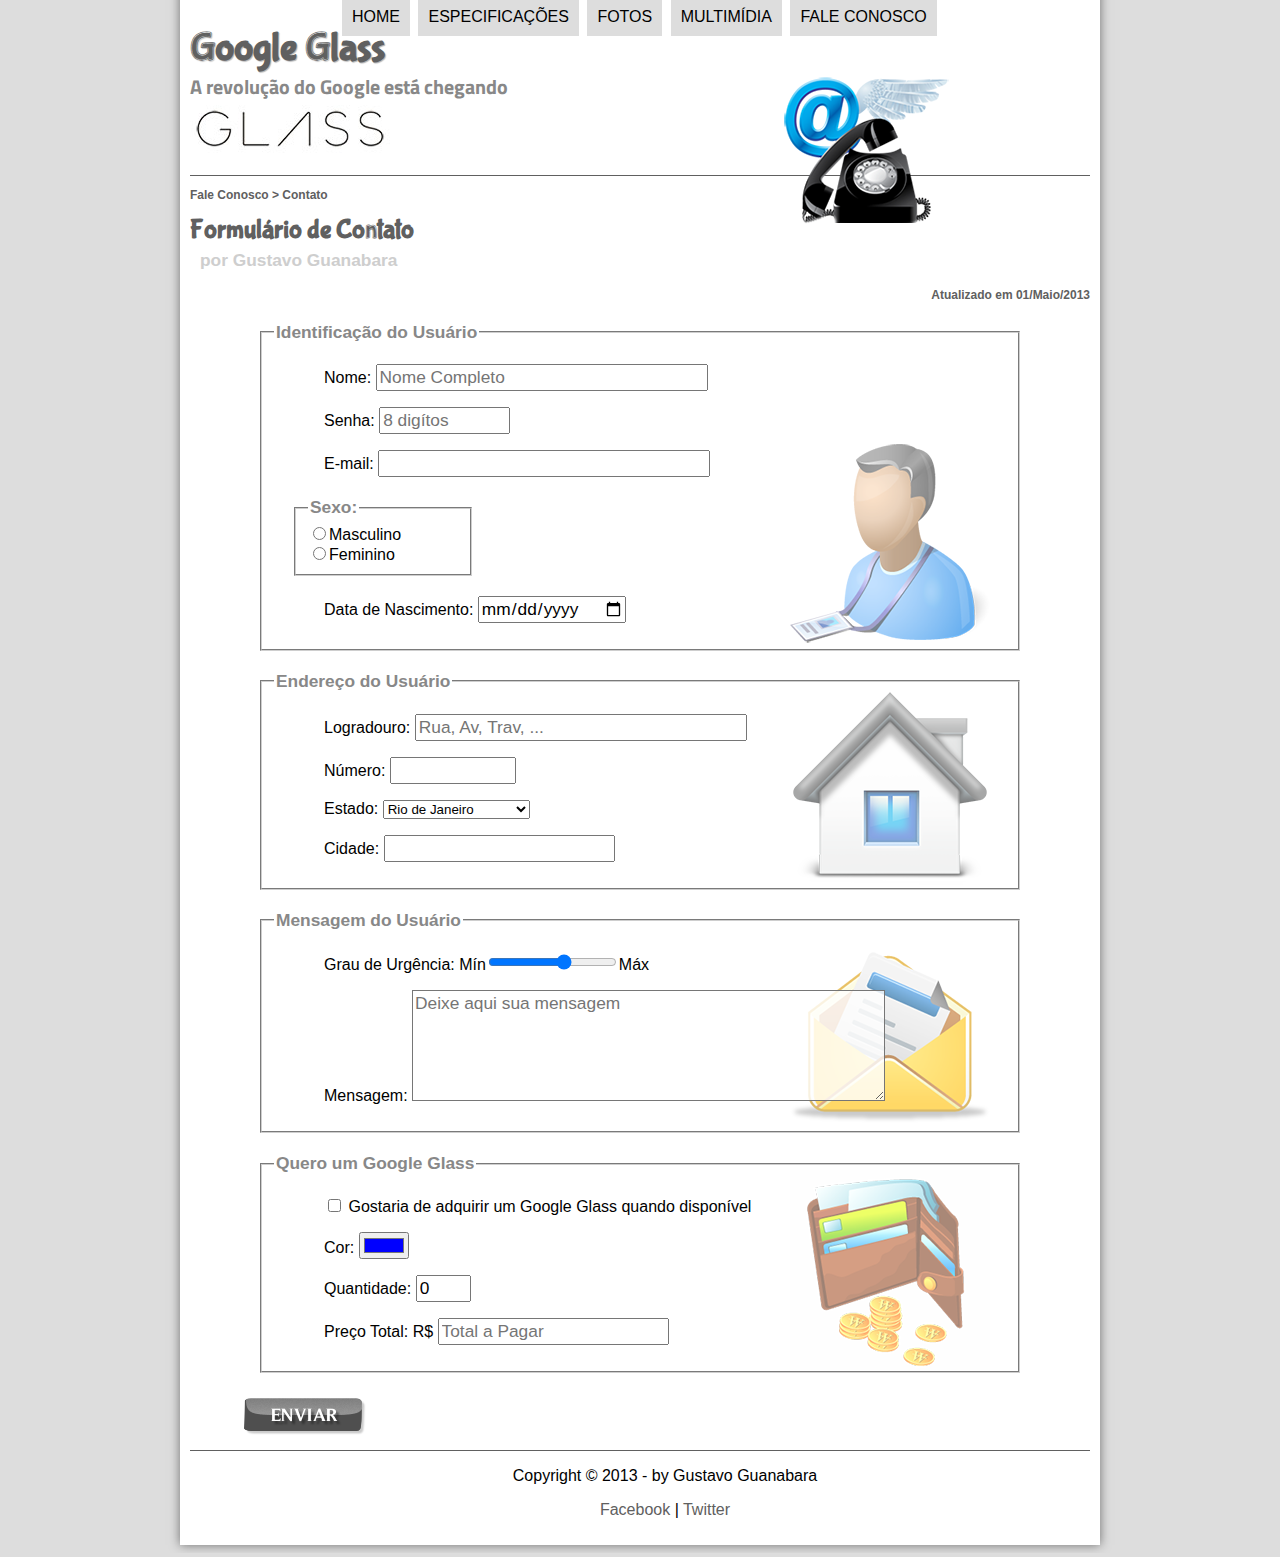
<file: fale-conosco.html>
<!DOCTYPE html>
<html lang="pt-BR">

<head>
    <meta charset="UTF-8">
    <title>Tudo sobre Google Glass</title>
    <link rel="stylesheet" href="_css/estilo.css">
    <link rel="stylesheet" href="_css/form.css">
    <script language="javascript" src="_javascript/funcoes.js"></script>
    <script>
        function calc_total() {
            var qtd = parseInt(document.getElementById("cQtd").value);
            tot = qtd * 1500;
            document.getElementById("cTot").value = tot;
        }
    </script>
</head>

<body>
    <div id="interface">
        <header id="cabecalho">
            <hgroup>
                <h1>Google Glass</h1>
                <h2>A revolução do Google está chegando</h2>
            </hgroup>

            <img id="icone" src="_imagens/contato.png">

            <nav id="menu">
                <h1>Menu Principal</h1>
                <ul>
                    <li onmouseover="mudaFoto('_imagens/home.png')" onmouseout="mudaFoto('_imagens/contato.png')"><a
                            href="index.html">Home</a></li>
                    <li onmouseover="mudaFoto('_imagens/especificacoes.png')"
                        onmouseout="mudaFoto('_imagens/contato.png')"><a href="specs.html">Especificações</a></li>
                    <li onmouseover="mudaFoto('_imagens/fotos.png')" onmouseout="mudaFoto('_imagens/contato.png')"><a
                            href="fotos.html">Fotos</a></li>
                    <li onmouseover="mudaFoto('_imagens/multimidia.png')" onmouseout="mudaFoto('_imagens/contato.png')">
                        <a href="multimidia.html">Multimídia</a>
                    </li>
                    <li onmouseover="mudaFoto('_imagens/contato.png')" onmouseout="mudaFoto('_imagens/contato.png')"><a
                            href="fale-conosco.html">Fale conosco</a></li>
                </ul>
            </nav>
        </header>

        </header>
        <section id="corpo-full">
            <article id="noticia-principal">
                <header id="cabecalho-artigo">
                    <hgroup>
                        <h3>Fale Conosco > Contato</h3>
                        <h1>Formulário de Contato</h1>
                        <h2>por Gustavo Guanabara</h2>
                        <h3 class="direita">Atualizado em 01/Maio/2013</h3>
                    </hgroup>
                </header>


                <form method="post" id="fContato" action="talesmilan@gmail.com" oninput="calc_total();">
                    <fieldset id="usuario">
                        <legend>Identificação do Usuário</legend>
                        <p><label for="cNome">Nome: </label><input type="text" name="tNome" id="cNome" size="30"
                                maxlength="30" placeholder="Nome Completo"></p>
                        <p><label for="cSenha">Senha: </label><input type="password" name="tSenha" id="cSenha" size="10"
                                maxlength="8" placeholder="8 digítos"></p>
                        <p><label for="cMail">E-mail: </label><input type="email" name="tMail" id="cMail" size="30"
                                maxlength="40"> </p>
                        <fieldset id="sexo">
                            <legend>Sexo:</legend>
                            <input type="radio" name="tSexo" id="cMasc"><label for="cMasc">Masculino</label><br>
                            <input type="radio" name="tSexo" id="cFem"><label for="cFem">Feminino</label>
                        </fieldset>
                        <p><label for="cNasc">Data de Nascimento: </label><input type="date" name="tNasc" id="cNasc">
                        </p>
                    </fieldset>
                    <fieldset id="endereco">
                        <legend>Endereço do Usuário</legend>
                        <p><label for="cRua">Logradouro: </label><input type="text" name="tRua" id="cRua" size="30"
                                maxlength="80" placeholder="Rua, Av, Trav, ..."> </p>
                        <p><label for="cNum">Número: </label><input type="number" name="tNum" id="cNum" min="0"
                                max="99999999"></p>
                        <p><label for="cEst">Estado: </label>
                            <select name="tEs" id="cEst">
                                <optgroup label="Região Sudeste">
                                    <option value="RJ">Rio de Janeiro</option>
                                    <option value="SP">São Paulo</option>
                                    <option value="MG">Minas Gerais</option>
                                </optgroup>
                                <optgroup label="Região Sul">
                                    <option value="PR">Párana</option>
                                    <option value="SC">Santa Catarina</option>
                                    <option value="RS">Rio Grande do Sul</option>
                                </optgroup>
                            </select>
                        </p>
                        <p><label for="cCid">Cidade: </label>
                            <input type="text" name="tCid" id="cCid" maslenght="40" size="20" list="cidades">
                        </p>
                        <datalist id="cidades">
                            <option value="Rio de Janeiro"></option>
                            <option value="Nova Iguaçu"></option>
                            <option value="Niterói"></option>
                            <option value="Belford Roxo"></option>
                        </datalist>
                    </fieldset>
                    <fieldset id="mensagem">
                        <legend>Mensagem do Usuário</legend>
                        <p><label for="cUrg">Grau de Urgência: </label>
                            Mín<input type="range" name="tUrg" id="cUrg" min="0" max="10" step="2">Máx</p>
                        <p><label for="cMsg">Mensagem: </label>
                            <textarea name="tMsg" id="cMsg" cols="45" rows="5"
                                placeholder="Deixe aqui sua mensagem"></textarea>
                        </p>
                    </fieldset>
                    <fieldset id="pedido">
                        <legend>Quero um Google Glass</legend>
                        <p><input type="checkbox" name="tPed" id="cPed">
                            <label for="cPed">Gostaria de adquirir um Google Glass quando disponível</label>
                        </p>
                        <p><label for="cCor">Cor: </label>
                            <input type="color" name="tCor" id="cCor" value="#0000FF">
                        </p>
                        <p><label for="cQtd">Quantidade: </label>
                            <input type="number" name="tQtd" id="cQtd" min="0" max="5" value="0">
                        </p>
                        <p><label for="cTot">Preço Total: R$ </label>
                            <input type="text" name="tTot" id="cTot" placeholder="Total a Pagar" readonly>
                        </p>
                    </fieldset>

                    <input type="image" src="_imagens/botao-enviar.png" name="tEnviar" id="cEnviar">
                </form>
                <footer id="rodape">
                    <p>Copyright &copy; 2013 - by Gustavo Guanabara</p>
                    <p><a href="https://facebook.com/cursosemvideo" target="blank">Facebook</a> | <a
                            href="https://twitter.com/cursosemvideo" target="blank">Twitter</a></p>
                </footer>
    </div>
</body>

</html>
</file>
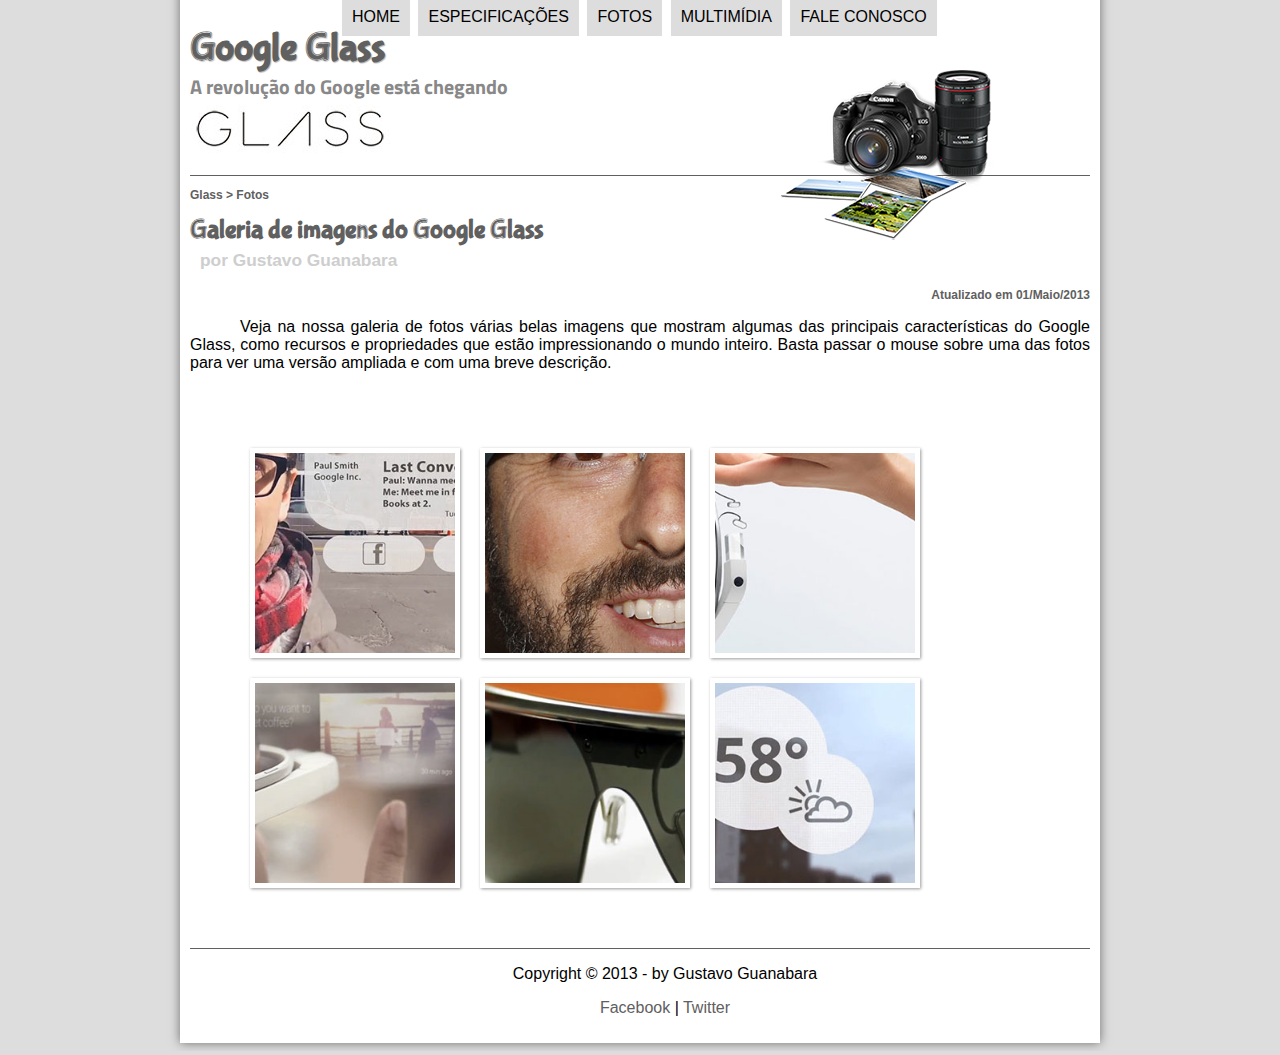
<file: fotos.html>
<!DOCTYPE html>
<html lang="pt-BR">

<head>
    <meta charset="UTF-8">
    <title>Tudo sobre Google Glass</title>
    <link rel="stylesheet" href="_css/estilo.css">
    <link rel="stylesheet" href="_css/fotos.css">
    <script language="javascript" src="_javascript/funcoes.js">

    </script>
</head>

<body>
    <div id="interface">
        <header id="cabecalho">
            <hgroup>
                <h1>Google Glass</h1>
                <h2>A revolução do Google está chegando</h2>
            </hgroup>

            <img id="icone" src="_imagens/fotos.png">

            <nav id="menu">
                <h1>Menu Principal</h1>
                <ul>
                    <li onmouseover="mudaFoto('_imagens/home.png')" onmouseout="mudaFoto('_imagens/fotos.png')"><a
                            href="index.html">Home</a></li>
                    <li onmouseover="mudaFoto('_imagens/especificacoes.png')"
                        onmouseout="mudaFoto('_imagens/fotos.png')"><a href="specs.html">Especificações</a></li>
                    <li onmouseover="mudaFoto('_imagens/fotos.png')" onmouseout="mudaFoto('_imagens/fotos.png')"><a
                            href="fotos.html">Fotos</a></li>
                    <li onmouseover="mudaFoto('_imagens/multimidia.png')" onmouseout="mudaFoto('_imagens/fotos.png')">
                        <a href="multimidia.html">Multimídia</a>
                    </li>
                    <li onmouseover="mudaFoto('_imagens/contato.png')" onmouseout="mudaFoto('_imagens/fotos.png')"><a
                            href="fale-conosco.html">Fale conosco</a></li>
                </ul>
            </nav>
        </header>
        <section id="corpo-full">
            <article id="noticia-principal">
                <header id="cabecalho-artigo">
                    <hgroup>
                        <h3>Glass > Fotos</h3>
                        <h1>Galeria de imagens do Google Glass</h1>
                        <h2>por Gustavo Guanabara</h2>
                        <h3 class="direita">Atualizado em 01/Maio/2013</h3>
                    </hgroup>
                </header>


                <p>Veja na nossa galeria de fotos várias belas imagens que mostram algumas das principais
                    características do Google Glass, como recursos e propriedades que estão impressionando o mundo
                    inteiro. Basta passar o mouse sobre uma das fotos para ver uma versão ampliada e com uma breve
                    descrição.</p>

                <ul id="album-fotos">
                    <li id="fotos01"><span>Agenda e lembretes</span></li>
                    <li id="fotos02"><span>Sergey Brin usando o Glass</span></li>
                    <li id="fotos03"><span>Leve e compacto</span></li>
                    <li id="fotos04"><span>Sensação de uma tela de 50"</span></li>
                    <li id="fotos05"><span>Vários tipos de lente</span></li>
                    <li id="fotos06"><span>Informações importantes</span></li>
                </ul>

                <footer id="rodape">
                    <p>Copyright &copy; 2013 - by Gustavo Guanabara</p>
                    <p><a href="https://facebook.com/cursosemvideo" target="blank">Facebook</a> | <a
                            href="https://twitter.com/cursosemvideo" target="blank">Twitter</a></p>
                </footer>
    </div>
</body>

</html>
</file>
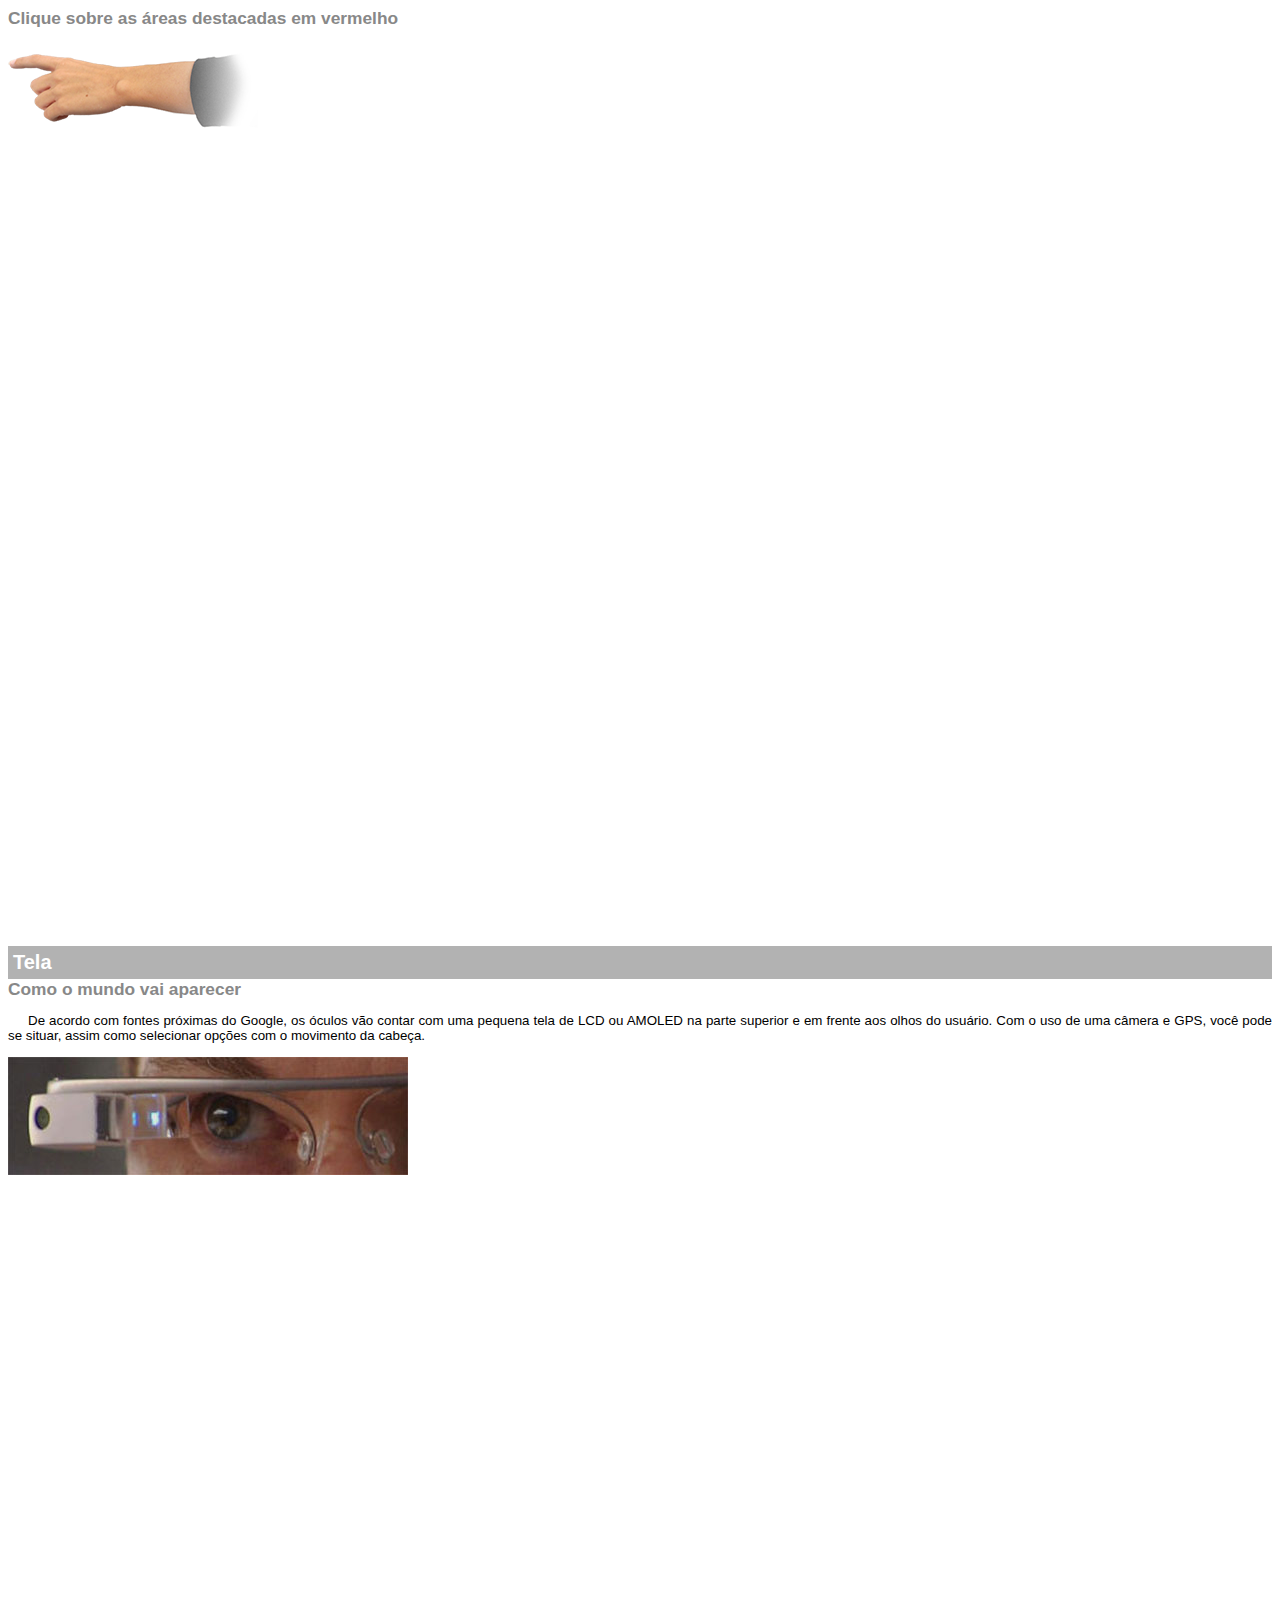
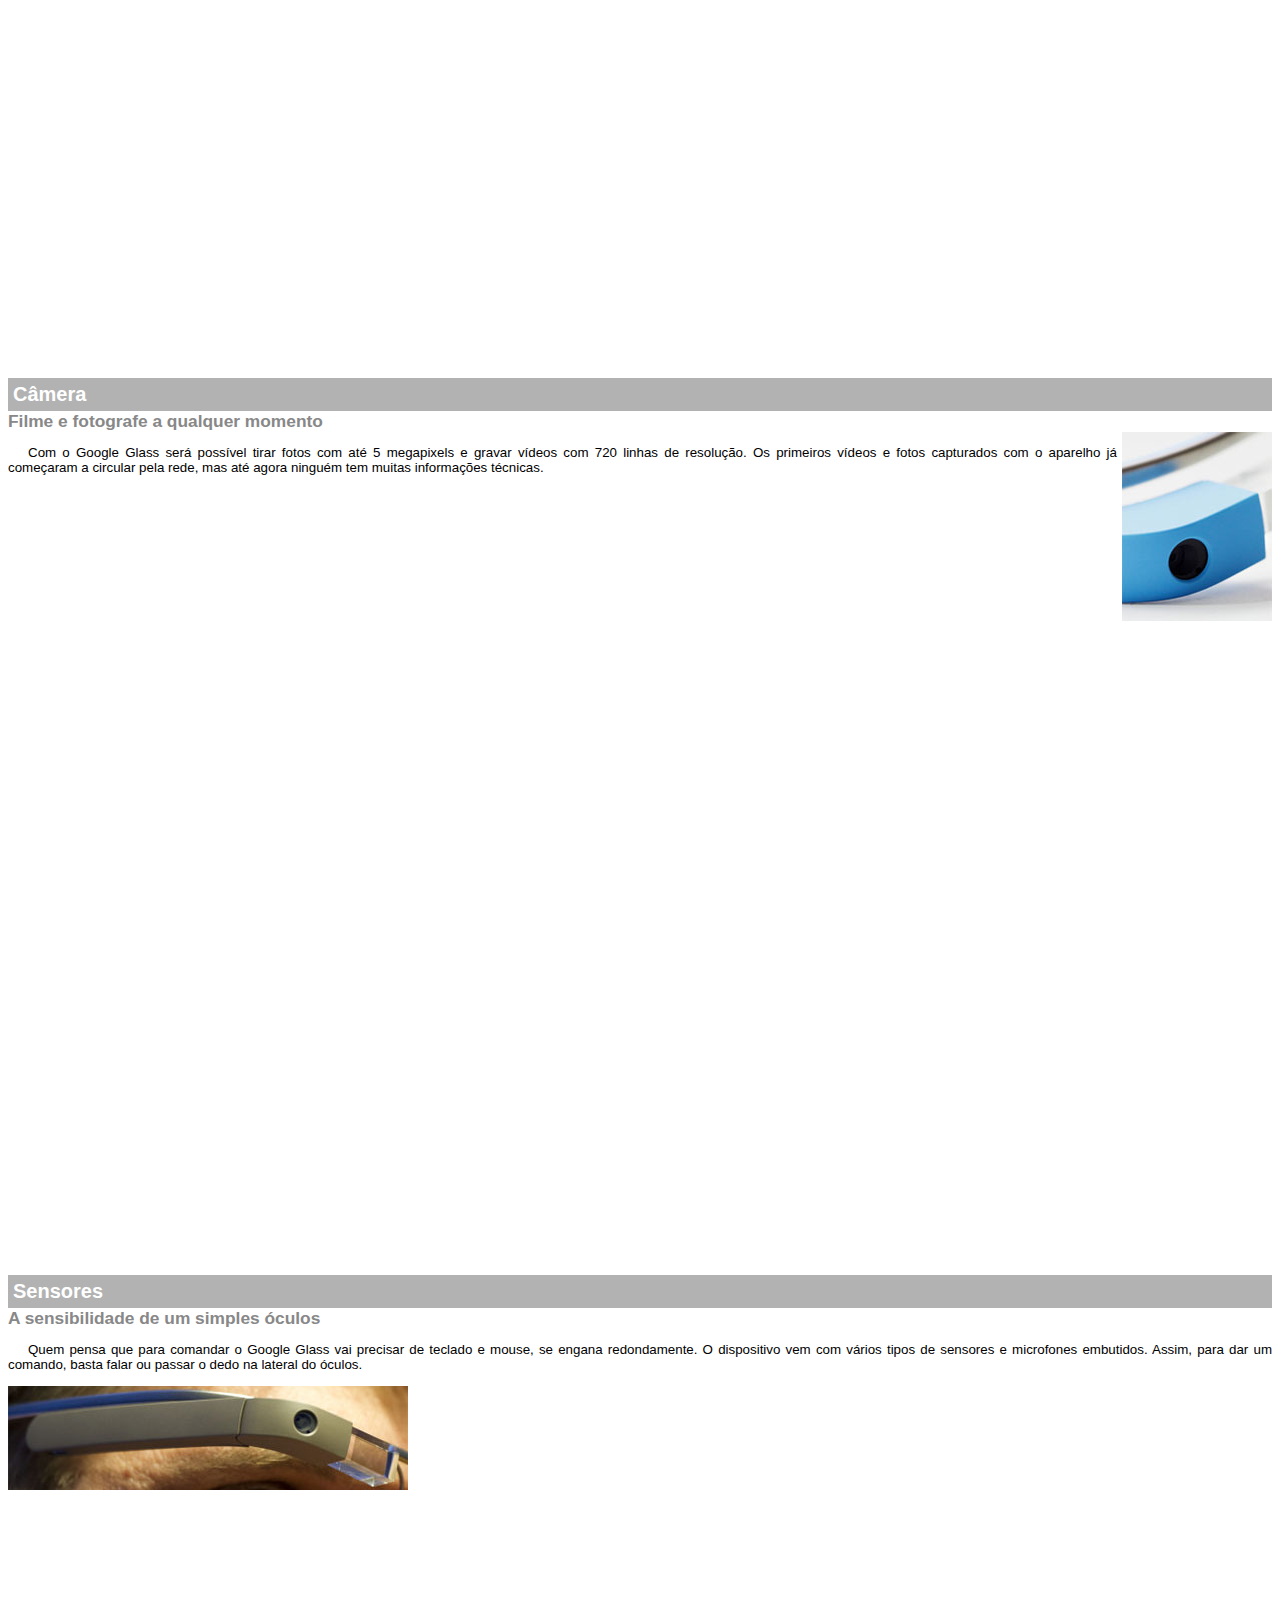
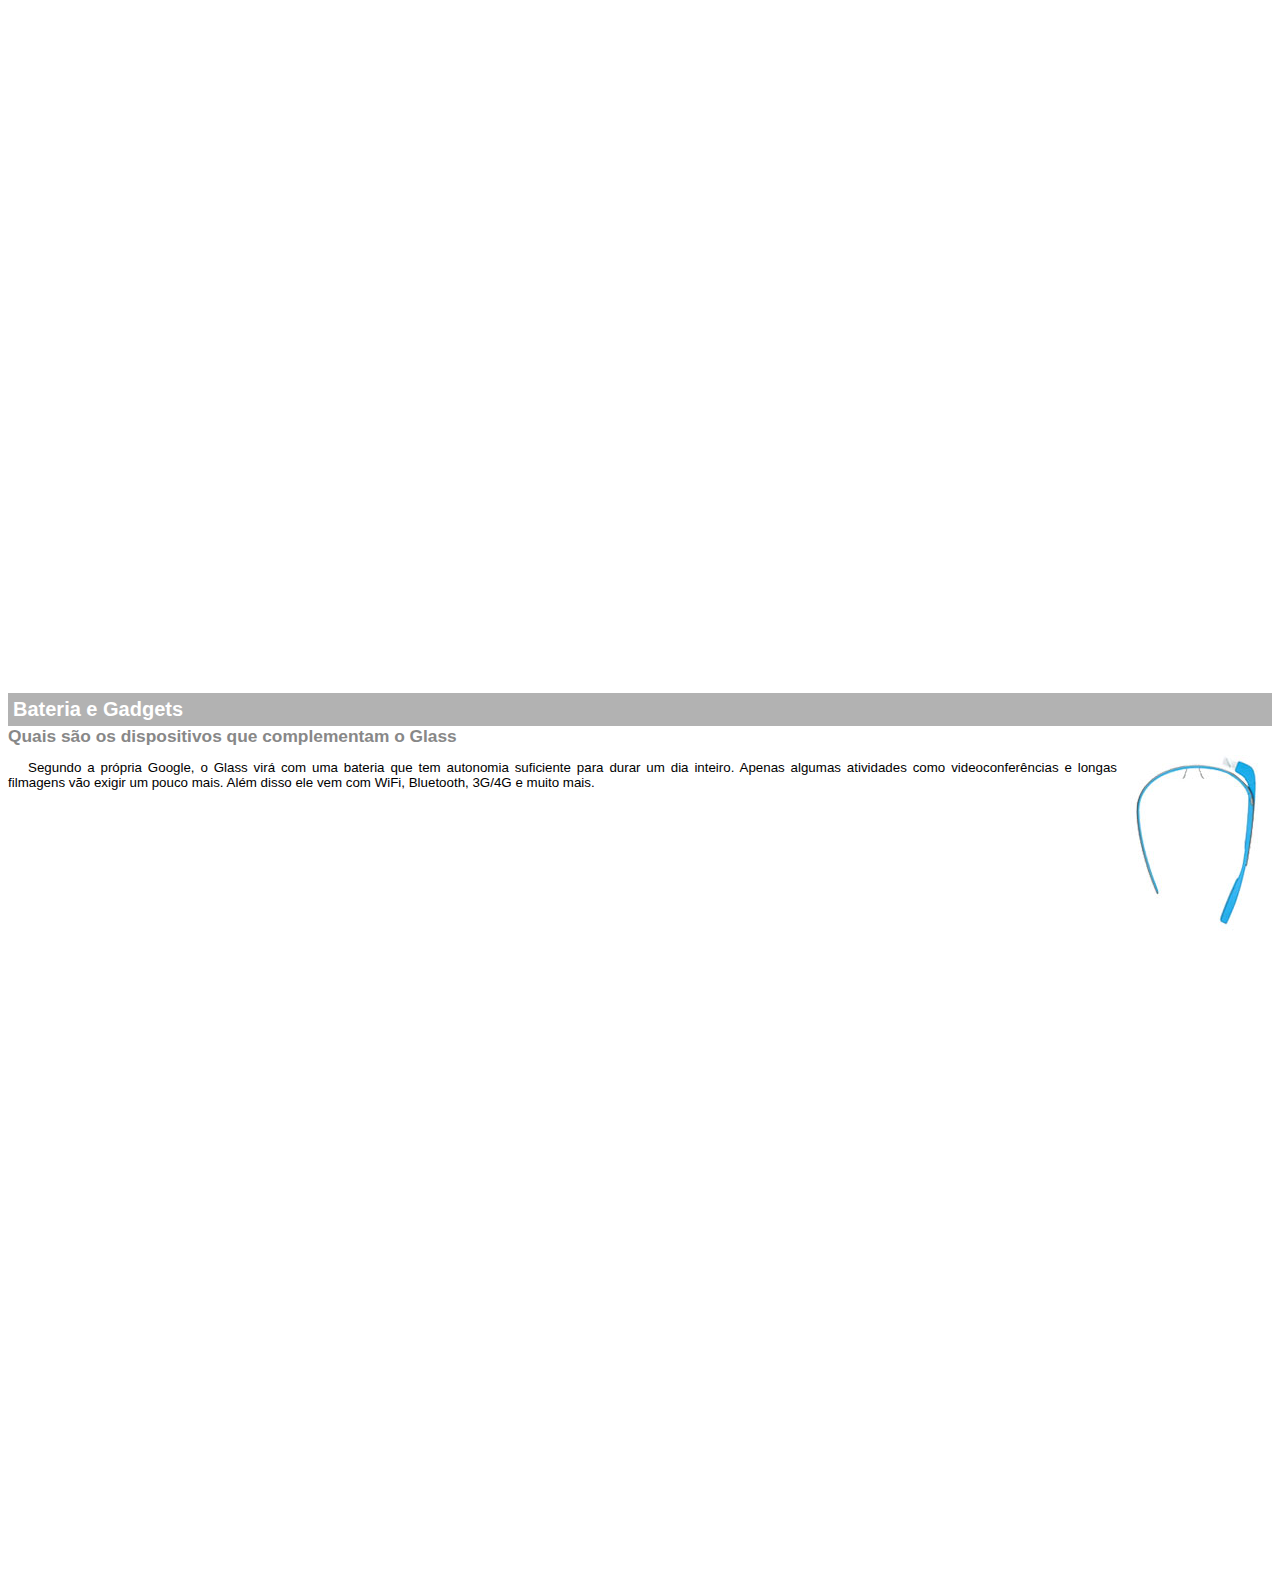
<file: google-glass.html>
<!DOCTYPE html>
<html>

<head>
    <meta charset="uTF-8">
    <title>Informações sobre o Google Glass</title>
    <style>
        body {
            font-family: arial;
            font-size: 10pt;
            overflow: hidden;
        }

        p {
            text-align: justify;
            text-indent: 20px;
        }

        article h1 {
            font-size: 15pt;
            color: white;
            background-color: rgba(0, 0, 0, 0.3);
            padding: 5px;
            margin: 0px;
        }

        article h2 {
            font-size: 13pt;
            color: #888888;
            margin: 0px;
        }

        article {
            margin-bottom: 800px;
        }

        img.img-dir {
            display: block;
            float: right;
            margin-left: 5px;
        }
    </style>
</head>

<body>
    <article id="topo">
        <header>
            <h2>Clique sobre as áreas destacadas em vermelho</h2>
        </header>
        <img src="_imagens/mao.png" alt="Mão apontando para esquerda">
    </article>
    <article id="tela">
        <header>
            <h1>Tela</h1>
            <h2>Como o mundo vai aparecer</h2>
        </header>
        <p>De acordo com fontes próximas do Google, os óculos vão contar com uma pequena tela de LCD ou AMOLED na parte
            superior e em frente aos olhos do usuário. Com o uso de uma câmera e GPS, você pode se situar, assim como
            selecionar opções com o movimento da cabeça.</p>
        <img src="_imagens/det-tela.jpg" alt="Tela do Google Glass">

    </article>
    <article id="camera">
        <header>
            <h1>Câmera</h1>
            <h2>Filme e fotografe a qualquer momento</h2>
        </header>
        <img src="_imagens/det-camera.jpg" class="img-dir" alt="Câmera do Google Glass">
        <p>Com o Google Glass será possível tirar fotos com até 5 megapixels e gravar vídeos com 720 linhas de
            resolução. Os primeiros vídeos e fotos capturados com o aparelho já começaram a circular pela rede, mas até
            agora ninguém tem muitas informações técnicas.</p>
    </article>
    <article id="sensores">
        <header>
            <h1>Sensores</h1>
            <h2>A sensibilidade de um simples óculos</h2>
        </header>
        <p>Quem pensa que para comandar o Google Glass vai precisar de teclado e mouse, se engana redondamente. O
            dispositivo vem com vários tipos de sensores e microfones embutidos. Assim, para dar um comando, basta falar
            ou passar o dedo na lateral do óculos.</p>
        <img src="_imagens/det-touch.jpg" alt="Sensores do Google Glass">
    </article>
    <article id="gadgets">
        <header>
            <h1>Bateria e Gadgets</h1>
            <h2>Quais são os dispositivos que complementam o Glass</h2>
        </header>
        <img src="_imagens/det-bateria.jpg" class="img-dir" alt="Bateria e Gadgets do Google Glass">
        <p>Segundo a própria Google, o Glass virá com uma bateria que tem autonomia suficiente para durar um dia
            inteiro. Apenas algumas atividades como videoconferências e longas filmagens vão exigir um pouco mais. Além
            disso ele vem com WiFi, Bluetooth, 3G/4G e muito mais.</p>
    </article>
</body>

</html>
</file>
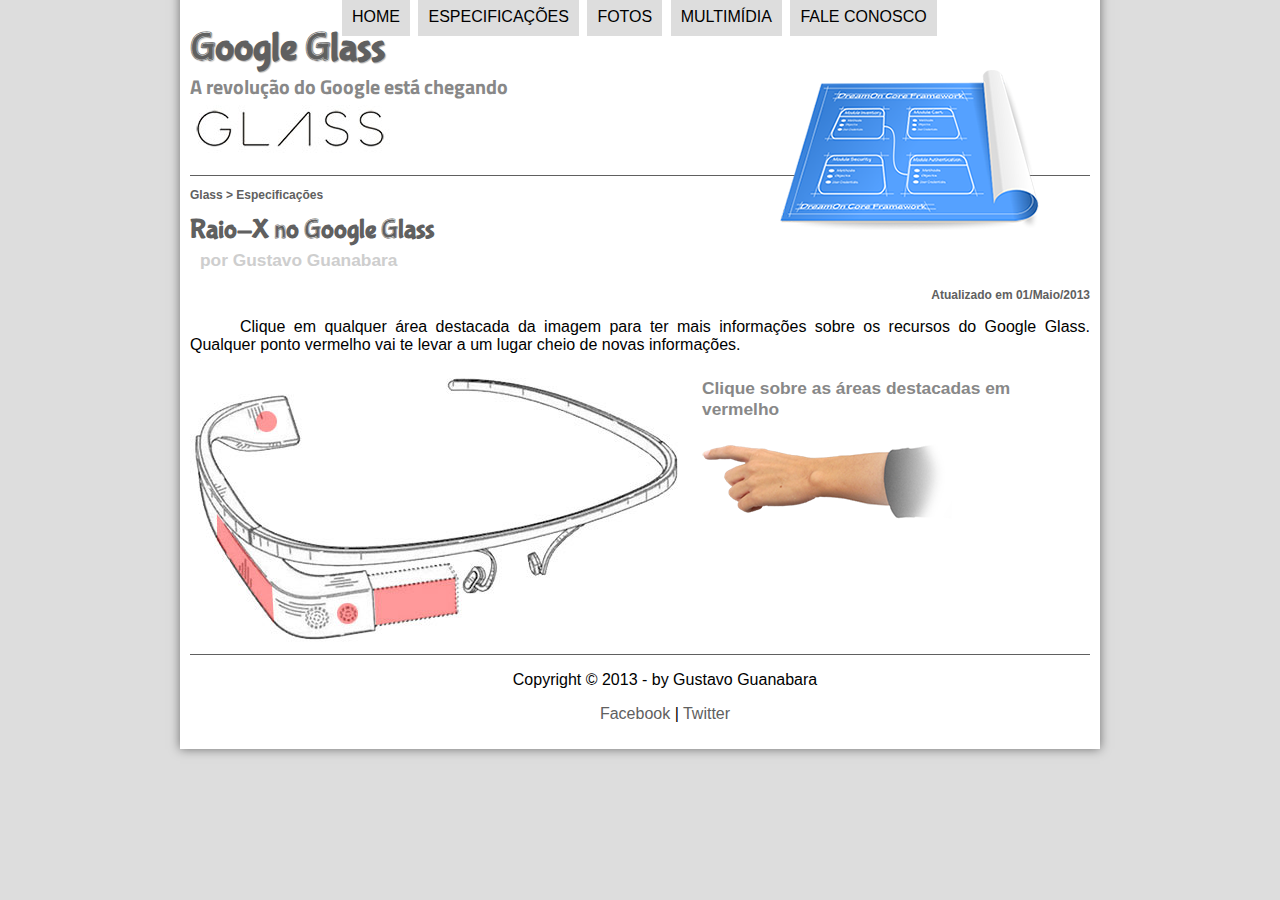
<file: specs.html>
<!DOCTYPE html>
<html lang="pt-BR">

<head>
    <meta charset="UTF-8">
    <title>Tudo sobre Google Glass</title>
    <link rel="stylesheet" href="_css/estilo.css">
    <link rel="stylesheet" href="_css/specs.css">
    <script language="javascript" src="_javascript/funcoes.js">


    </script>
</head>

<body>
    <div id="interface">
        <header id="cabecalho">
            <hgroup>
                <h1>Google Glass</h1>
                <h2>A revolução do Google está chegando</h2>
            </hgroup>

            <img id="icone" src="_imagens/especificacoes.png">

            <nav id="menu">
                <h1>Menu Principal</h1>
                <ul>
                    <li onmouseover="mudaFoto('_imagens/home.png')"
                        onmouseout="mudaFoto('_imagens/especificacoes.png')"><a href="index.html">Home</a></li>
                    <li onmouseover="mudaFoto('_imagens/especificacoes.png')"
                        onmouseout="mudaFoto('_imagens/especificacoes.png')"><a href="specs.html">Especificações</a>
                    </li>
                    <li onmouseover="mudaFoto('_imagens/fotos.png')"
                        onmouseout="mudaFoto('_imagens/especificacoes.png')"><a href="fotos.html">Fotos</a></li>
                    <li onmouseover="mudaFoto('_imagens/multimidia.png')"
                        onmouseout="mudaFoto('_imagens/especificacoes.png')"><a href="multimidia.html">Multimídia</a>
                    </li>
                    <li onmouseover="mudaFoto('_imagens/contato.png')"
                        onmouseout="mudaFoto('_imagens/especificacoes.png')"><a href="fale-conosco.html">Fale
                            conosco</a></li>
                </ul>
            </nav>
        </header>

        <section id="corpo-full">
            <article id="noticia-principal">
                <header id="cabecalho-artigo">
                    <hgroup>
                        <h3>Glass > Especificações</h3>
                        <h1>Raio-X no Google Glass</h1>
                        <h2>por Gustavo Guanabara</h2>
                        <h3 class="direita">Atualizado em 01/Maio/2013</h3>
                    </hgroup>
                </header>

                <p>Clique em qualquer área destacada da imagem para ter mais informações sobre os recursos do Google
                    Glass. Qualquer ponto vermelho vai te levar a um lugar cheio de novas informações.</p>
                <section id="conteudo">
                    <img src="_imagens/glass-esquema-marcado.jpg" usemap="#meumapa">
                    <map name="meumapa">
                        <area shape="rect" cords="179,202,270,260" href="google-glass.html#tela" target="janela" />
                        <area shape="circle" cords="158,243,12" href="google-gass.html#camera" target="janela">
                        <area shape="circle" cords="73,52,12" href="google-glass.html#gadgets" target="janela">
                        <area shape="poly" cords="28,143,83,216,84,249,27,169" href="google-glass.html#sensores"
                            target="janela">

                    </map>
                    <iframe src="google-glass.html" name="janela" id="frame-spec"></iframe>
                </section>

            </article>
        </section>

        <footer id="rodape">
            <p>Copyright &copy; 2013 - by Gustavo Guanabara</p>
            <p><a href="https://facebook.com/cursosemvideo" target="blank">Facebook</a> | <a
                    href="https://twitter.com/cursosemvideo" target="blank">Twitter</a></p>
        </footer>
    </div>
</body>

</html>
</file>
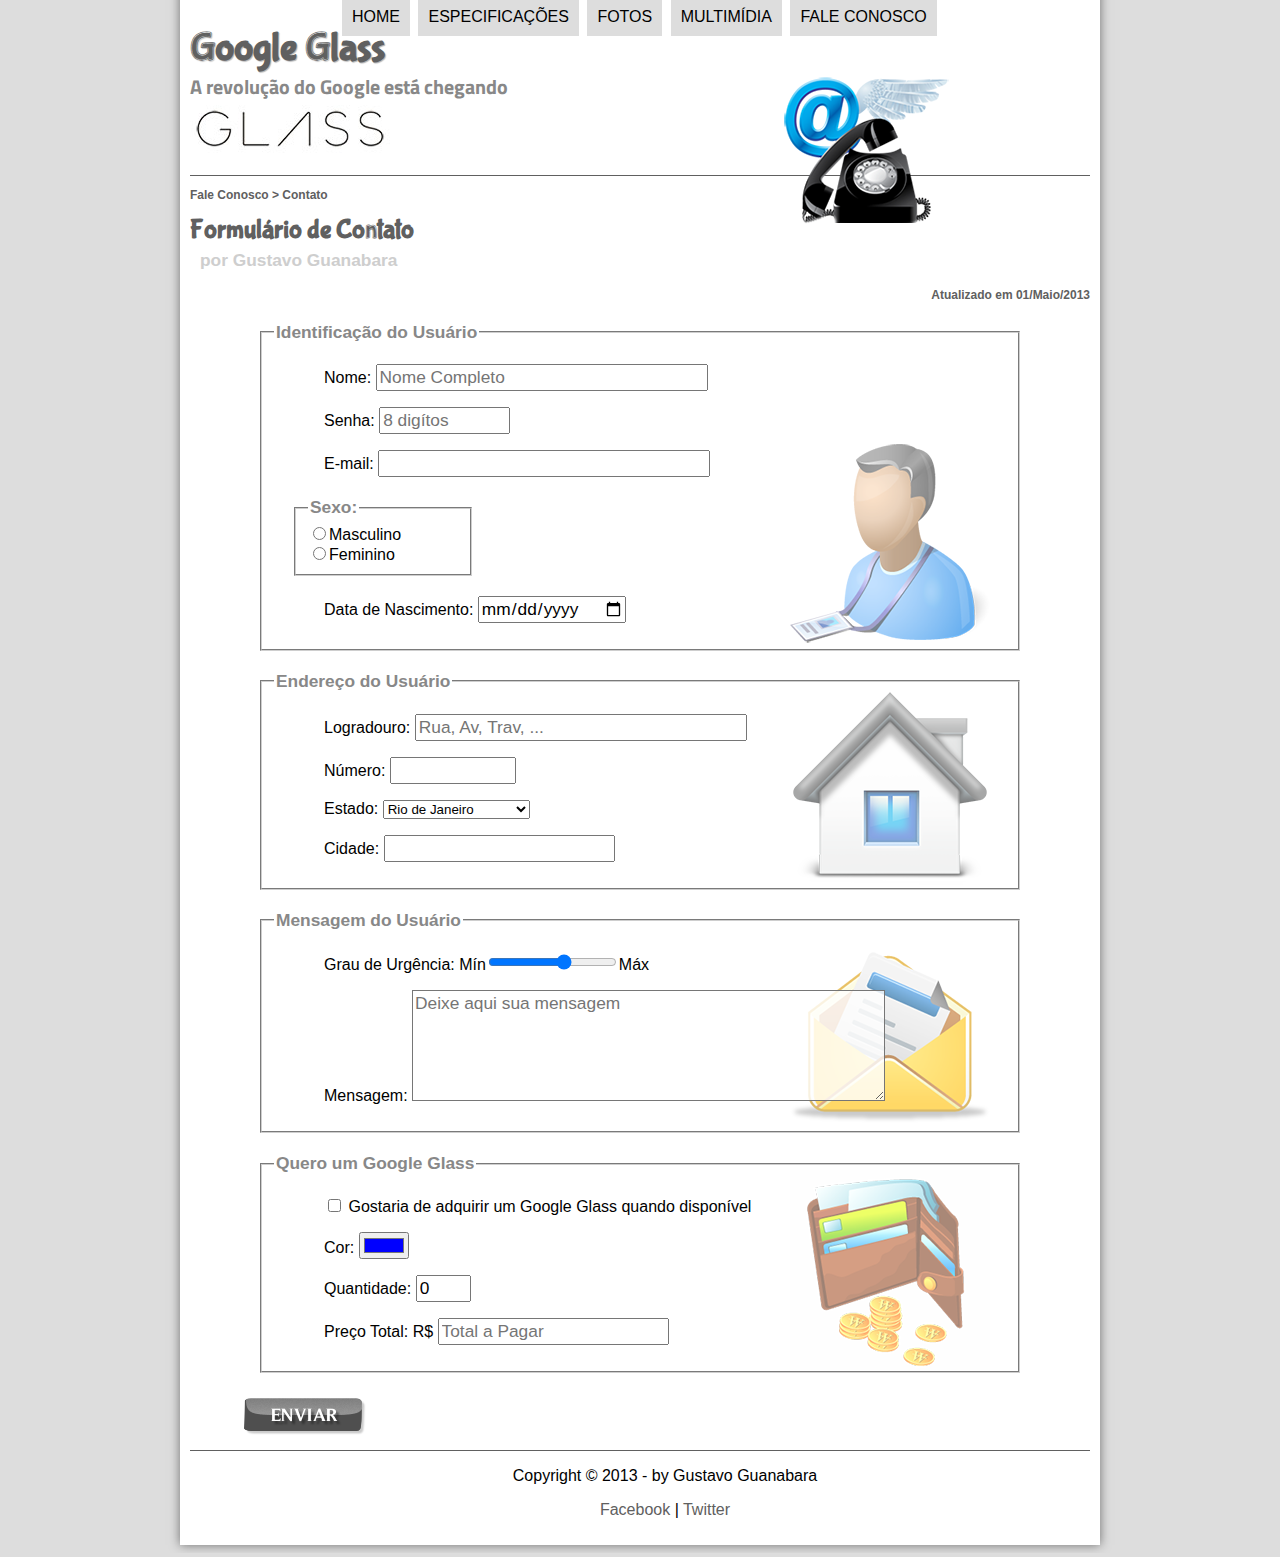
<file: Curso html5/projeto-glass-html5/fale-conosco.html>
<!DOCTYPE html>
<hyml lang="pt-br">
<head>
    <meta charset="UTF-8">
    <title>Tudo sobre Google Glass</title>
    <link rel="stylesheet" href="_css/estilo.css">
    <link rel="stylesheet" href="_css/form.css">
    <script language="javascript" src="_javascript/funcoes.js"></script>
    <script>
        function calc_total() {
            var qtd = parseInt(document.getElementById("cQtd").value);
            tot = qtd * 1500;
            document.getElementById("cTot").value = tot;
        }
    </script>
</head>
<body>
<div id="interface">
    <header id="cabecalho">
    <hgroup>
    <h1>Google Glass</h1>
    <h2>A revolução do Google está chegando</h2>
    </hgroup>

    <img id="icone" src="_imagens/contato.png">

    <nav id="menu">
    <h1>Menu Principal</h1>
    <ul>
        <li onmouseover="mudaFoto('_imagens/home.png')" onmouseout="mudaFoto('_imagens/contato.png')"><a href="index.html">Home</a></li>
        <li onmouseover="mudaFoto('_imagens/especificacoes.png')" onmouseout="mudaFoto('_imagens/contato.png')"><a href="specs.html">Especificações</a></li>
        <li onmouseover="mudaFoto('_imagens/fotos.png')" onmouseout="mudaFoto('_imagens/contato.png')"><a href="fotos.html">Fotos</a></li>
        <li onmouseover="mudaFoto('_imagens/multimidia.png')" onmouseout="mudaFoto('_imagens/contato.png')"><a href="multimidia.html">Multimídia</a></li>
        <li onmouseover="mudaFoto('_imagens/contato.png')" onmouseout="mudaFoto('_imagens/contato.png')"><a href="fale-conosco.html">Fale conosco</a></li>
    </ul>
    </nav>
    </header>

</header>
<section id="corpo-full">
<article id="noticia-principal">
<header id="cabecalho-artigo">
<hgroup>
<h3>Fale Conosco > Contato</h3>
<h1>Formulário de Contato</h1>
<h2>por Gustavo Guanabara</h2>
<h3 class="direita">Atualizado em 01/Maio/2013</h3>
</hgroup>
</header>


<form method="post" id="fContato" action="talesmilan@gmail.com" oninput="calc_total();">
<fieldset id="usuario"> 
    <legend>Identificação do Usuário</legend>
    <p><label for="cNome">Nome: </label><input type="text" name="tNome" id="cNome" size="30" maxlength="30" placeholder="Nome Completo"></p>
    <p><label for="cSenha">Senha: </label><input type="password" name="tSenha" id="cSenha" size="10" maxlength="8" placeholder="8 digítos"></p>
    <p><label for="cMail">E-mail: </label><input type="email" name="tMail" id="cMail" size="30" maxlength="40"> </p>
    <fieldset id="sexo"><legend>Sexo:</legend>
        <input type="radio" name="tSexo" id="cMasc"><label for="cMasc">Masculino</label><br>
        <input type="radio" name="tSexo" id="cFem"><label for="cFem">Feminino</label></fieldset>
    <p><label for="cNasc">Data de Nascimento: </label><input type="date" name="tNasc" id="cNasc"></p>
</fieldset> 
<fieldset id="endereco">
    <legend>Endereço do Usuário</legend>
    <p><label for="cRua">Logradouro: </label><input type="text" name="tRua" id="cRua" size="30" maxlength="80" placeholder="Rua, Av, Trav, ..."> </p>
    <p><label for="cNum">Número: </label><input type="number" name="tNum" id="cNum" min="0" max="99999999"></p>
    <p><label for="cEst">Estado: </label>
    <select name="tEs" id="cEst">
        <optgroup label="Região Sudeste">
            <option value="RJ">Rio de Janeiro</option>
            <option value="SP">São Paulo</option>
            <option value="MG">Minas Gerais</option>
        </optgroup>
        <optgroup label="Região Sul">
        <option value="PR">Párana</option>
        <option value="SC">Santa Catarina</option>
        <option value="RS">Rio Grande do Sul</option>
    </optgroup>
    </select></p>
    <p><label for="cCid">Cidade: </label>
    <input type="text" name="tCid" id="cCid" maslenght="40" size="20" list="cidades"></p>
    <datalist id="cidades">
        <option value="Rio de Janeiro"></option>
        <option value="Nova Iguaçu"></option>
        <option value="Niterói"></option>
        <option value="Belford Roxo"></option> 
    </datalist>
</fieldset> 
<fieldset id="mensagem">
    <legend>Mensagem do Usuário</legend>
    <p><label for="cUrg">Grau de Urgência: </label>
    Mín<input type="range" name="tUrg" id="cUrg" min="0" max="10" step="2">Máx</p>
    <p><label for="cMsg">Mensagem: </label>
    <textarea name="tMsg" id="cMsg" cols="45" rows="5" placeholder="Deixe aqui sua mensagem"></textarea></p>
</fieldset> 
<fieldset id="pedido">
<legend>Quero um Google Glass</legend>
    <p><input type="checkbox" name="tPed" id="cPed"> 
    <label for="cPed">Gostaria de adquirir um Google Glass quando disponível</label></p>
    <p><label for="cCor">Cor: </label>
    <input type="color" name="tCor" id="cCor" value="#0000FF"></p>
    <p><label for="cQtd">Quantidade: </label>
    <input type="number" name="tQtd" id="cQtd" min="0" max="5" value="0"></p>
    <p><label for="cTot">Preço Total: R$ </label>
    <input type="text" name="tTot" id="cTot" placeholder="Total a Pagar" readonly ></p>
</fieldset> 

<input type="image" src="_imagens/botao-enviar.png" name="tEnviar" id="cEnviar">
</form>
<footer id="rodape">
    <p>Copyright &copy; 2013 - by Gustavo Guanabara</p>
    <p><a href="https://facebook.com/cursosemvideo" target="blank">Facebook</a> | <a href="https://twitter.com/cursosemvideo" target="blank">Twitter</a></p>
</footer>
</div>
</body>
</html>
</file>
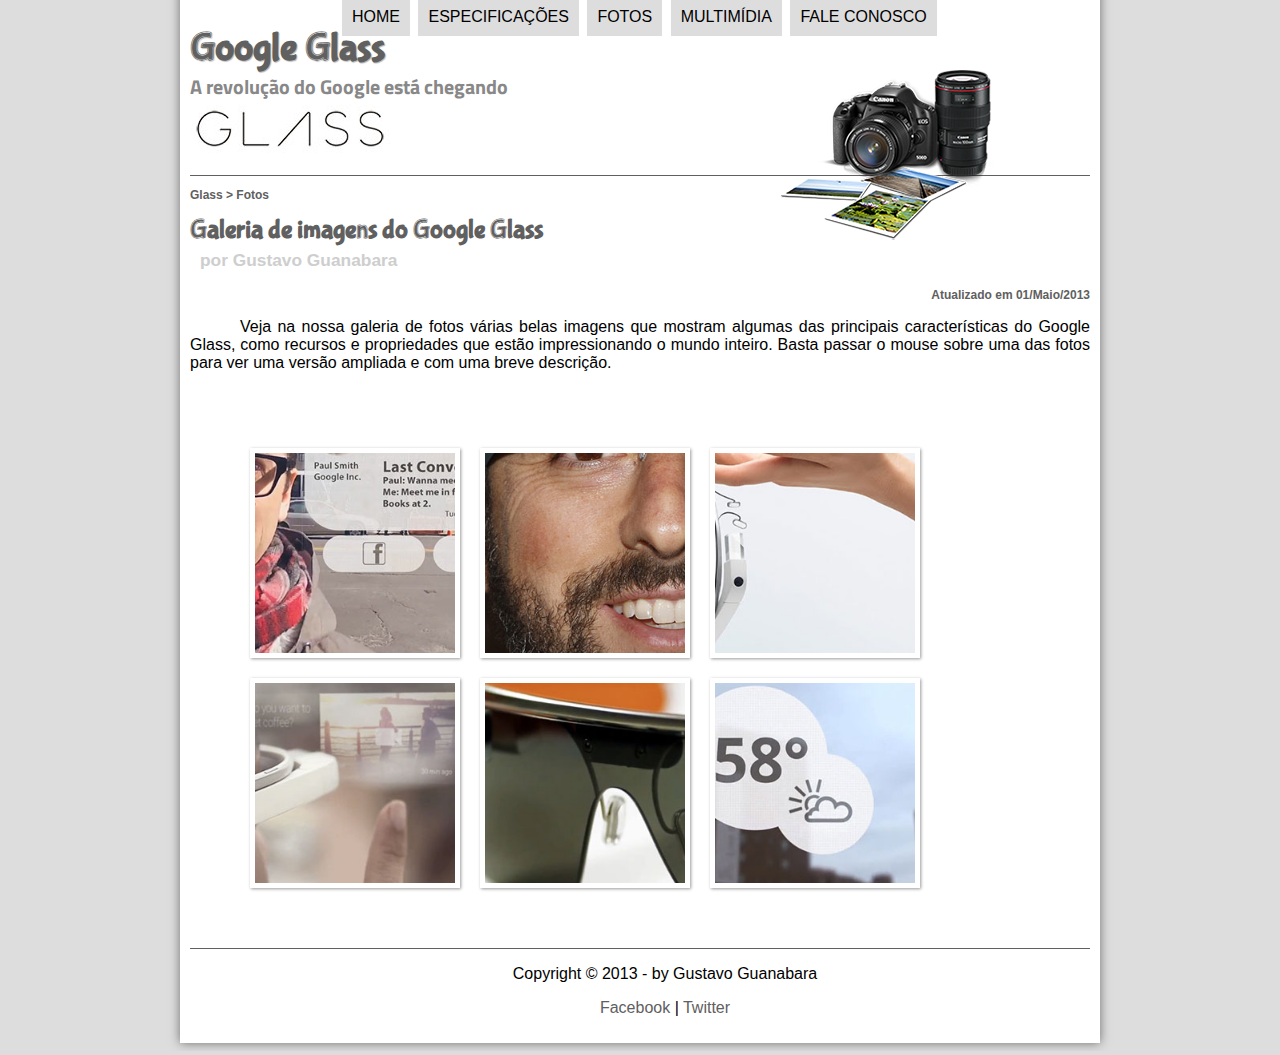
<file: Curso html5/projeto-glass-html5/fotos.html>
<!DOCTYPE html>
<hyml lang="pt-br">
<head>
    <meta charset="UTF-8">
    <title>Tudo sobre Google Glass</title>
    <link rel="stylesheet" href="_css/estilo.css">
    <link rel="stylesheet" href="_css/fotos.css">
    <script language="javascript" src="_javascript/funcoes.js">

    </script>
</head>
<body>
<div id="interface">
    <header id="cabecalho">
    <hgroup>
    <h1>Google Glass</h1>
    <h2>A revolução do Google está chegando</h2>
    </hgroup>

    <img id="icone" src="_imagens/fotos.png">

    <nav id="menu">
    <h1>Menu Principal</h1>
    <ul>
        <li onmouseover="mudaFoto('_imagens/home.png')" onmouseout="mudaFoto('_imagens/fotos.png'')"><a href="index.html">Home</a></li>
        <li onmouseover="mudaFoto('_imagens/especificacoes.png')" onmouseout="mudaFoto('_imagens/fotos.png'')"><a href="specs.html">Especificações</a></li>
        <li onmouseover="mudaFoto('_imagens/fotos.png')" onmouseout="mudaFoto('_imagens/fotos.png'')"><a href="fotos.html">Fotos</a></li>
        <li onmouseover="mudaFoto('_imagens/multimidia.png')" onmouseout="mudaFoto('_imagens/fotos.png'')"><a href="multimidia.html">Multimídia</a></li>
        <li onmouseover="mudaFoto('_imagens/contato.png')" onmouseout="mudaFoto('_imagens/fotos.png'')"><a href="fale-conosco.html">Fale conosco</a></li>
    </ul>
    </nav>
    </header>
<section id="corpo-full">
<article id="noticia-principal">
<header id="cabecalho-artigo">
<hgroup>
<h3>Glass > Fotos</h3>
<h1>Galeria de imagens do Google Glass</h1>
<h2>por Gustavo Guanabara</h2>
<h3 class="direita">Atualizado em 01/Maio/2013</h3>
</hgroup>
</header>


<p>Veja na nossa galeria de fotos várias belas imagens que mostram algumas das principais características do Google Glass, como recursos e propriedades que estão impressionando o mundo inteiro. Basta passar o mouse sobre uma das fotos para ver uma versão ampliada e com uma breve descrição.</p>

<ul id="album-fotos">
<li id="fotos01"><span>Agenda e lembretes</span></li>
<li id="fotos02"><span>Sergey Brin usando o Glass</span></li>
<li id="fotos03"><span>Leve e compacto</span></li>
<li id="fotos04"><span>Sensação de uma tela de 50"</span></li>
<li id="fotos05"><span>Vários tipos de lente</span></li>
<li id="fotos06"><span>Informações importantes</span></li>
</ul>

<footer id="rodape">
    <p>Copyright &copy; 2013 - by Gustavo Guanabara</p>
    <p><a href="https://facebook.com/cursosemvideo" target="blank">Facebook</a> | <a href="https://twitter.com/cursosemvideo" target="blank">Twitter</a></p>
</footer>
</div>
</body>
</html>
</file>
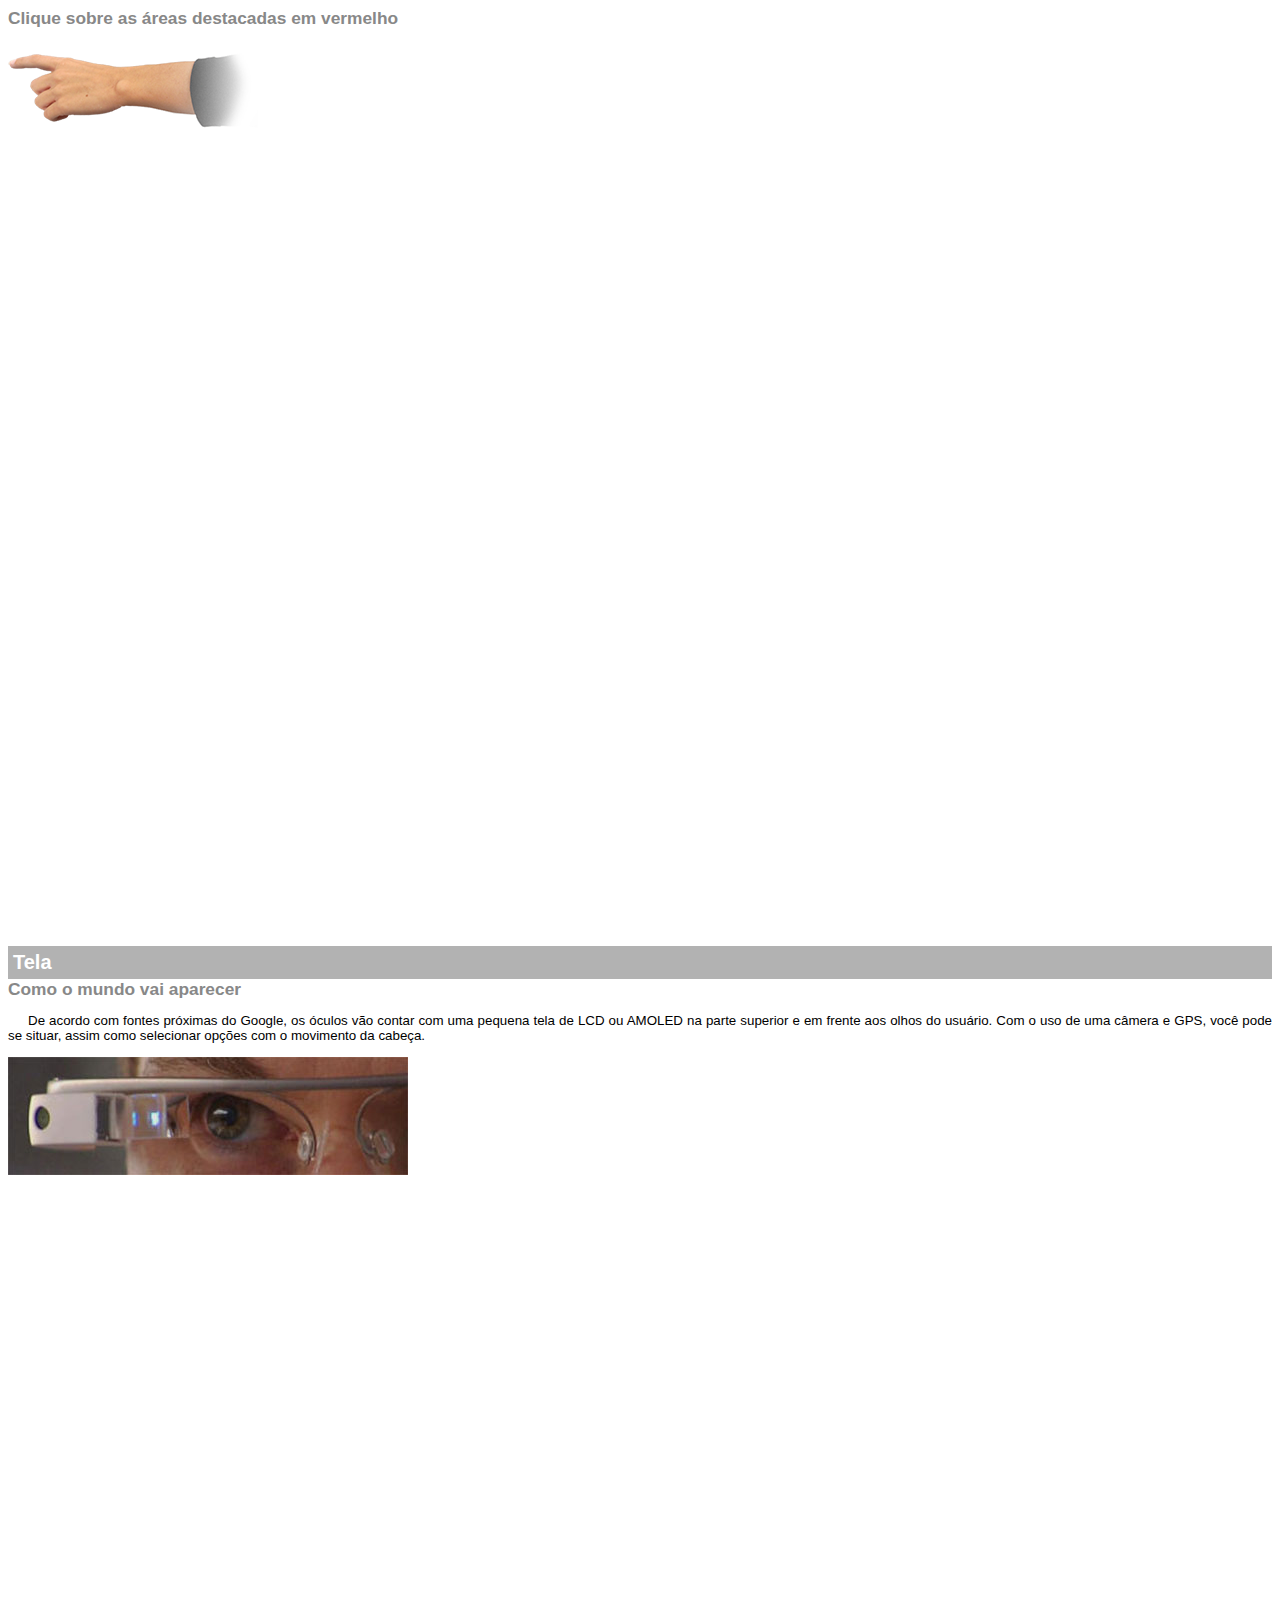
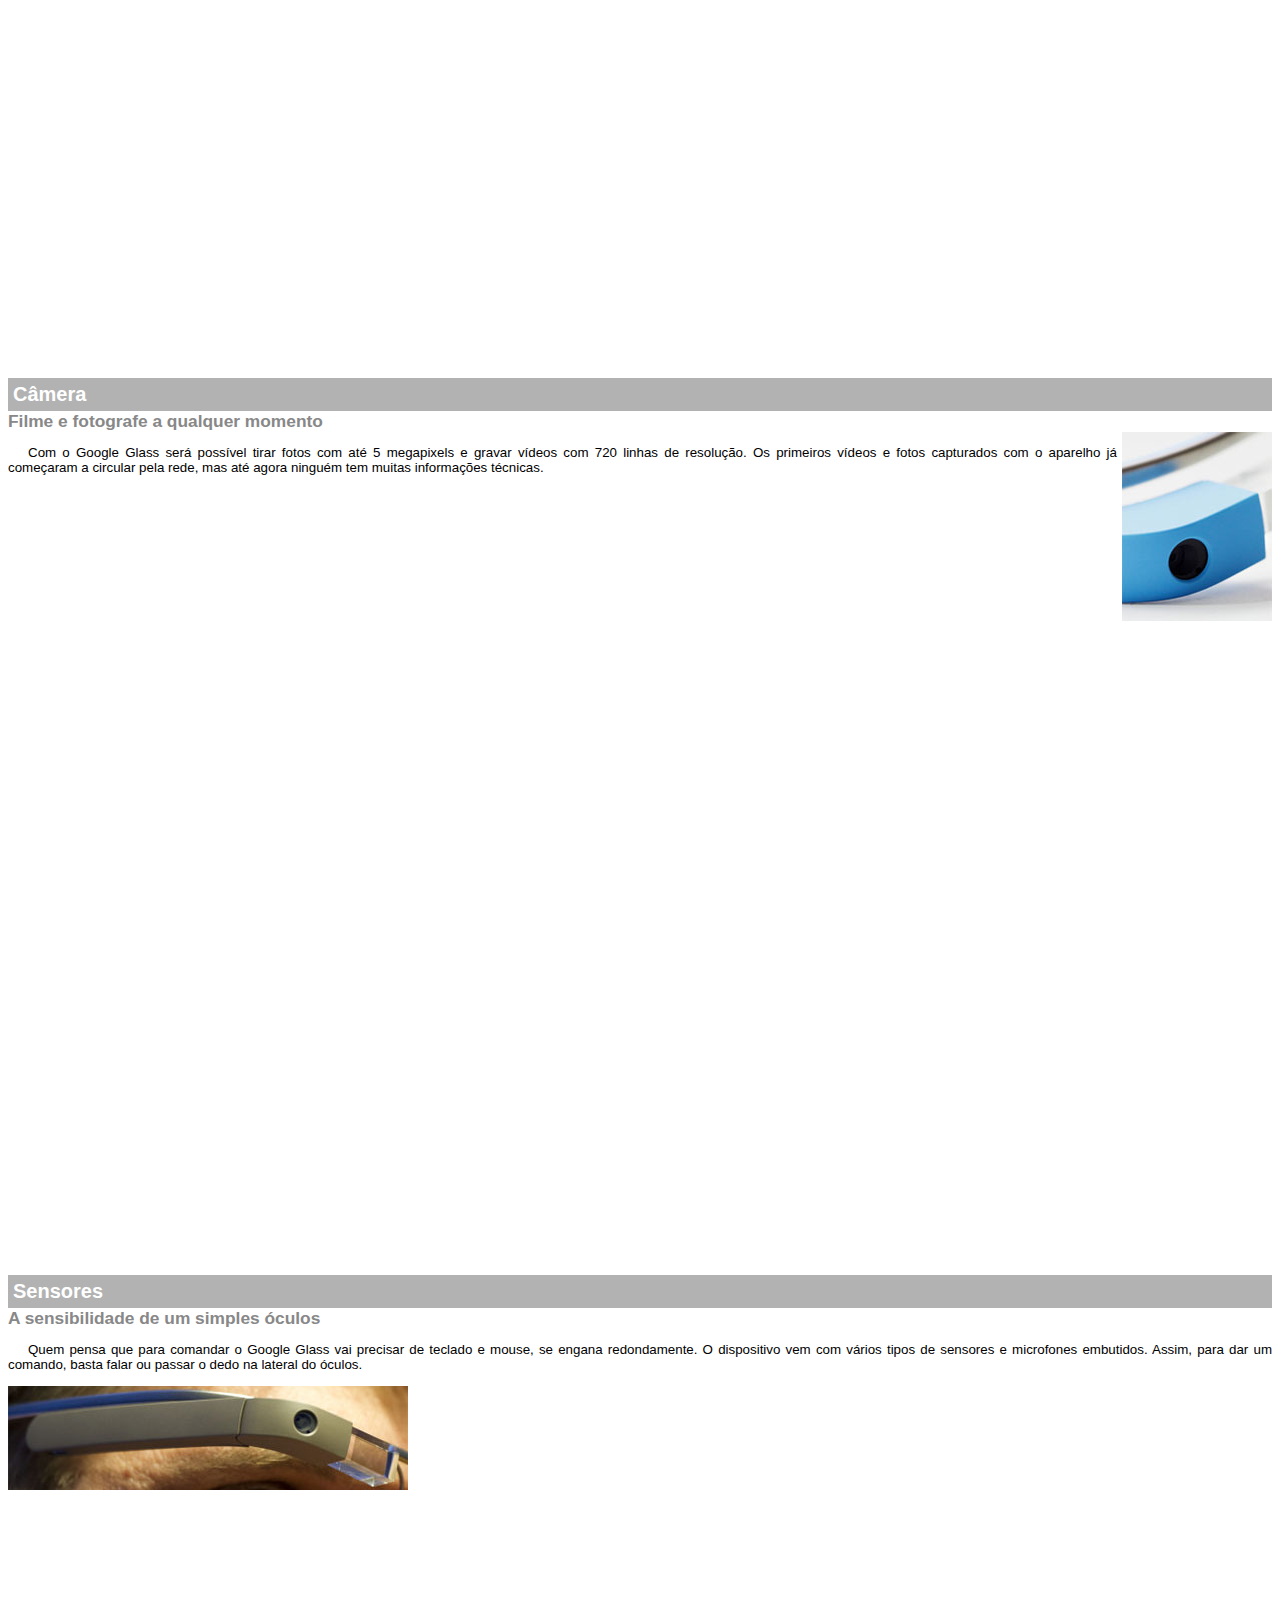
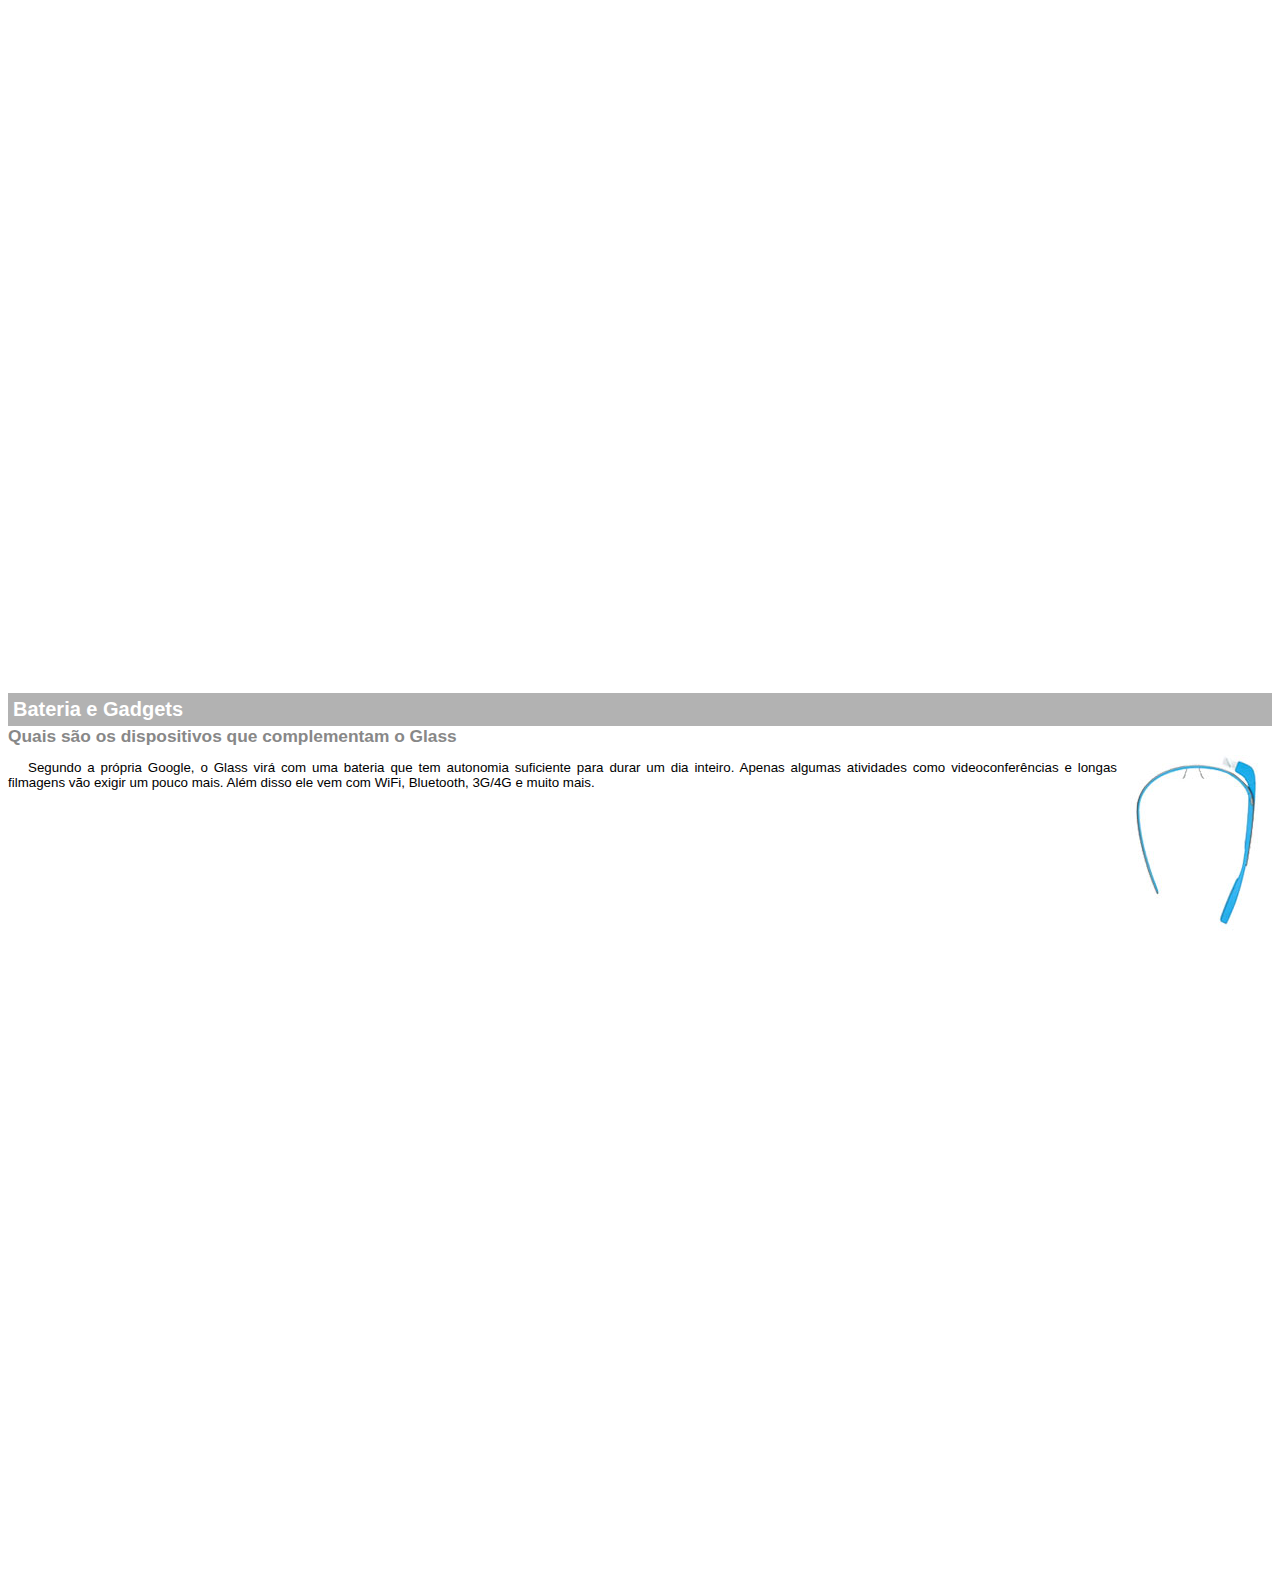
<file: Curso html5/projeto-glass-html5/google-glass.html>
<!DOCTYPE html>
<html>
<head>
    <meta charset="uTF-8">
    <title>Informações sobre o Google Glass</title>
    <style>
        body {
            font-family: arial;
            font-size: 10pt;
            overflow: hidden;
        }
        p {
            text-align: justify;
            text-indent: 20px;
        }
        article h1 {
            font-size: 15pt;
            color: white;
            background-color: rgba(0, 0, 0, 0.3);
            padding: 5px;
            margin: 0px;
        }
        article h2 {
            font-size: 13pt;
            color: #888888;
            margin: 0px;
        }
        article {
            margin-bottom: 800px;
        }
        img.img-dir {
            display: block;
            float: right;
            margin-left: 5px;
        }
    </style>
</head>
<body>
<article id="topo">
<header>
<h2>Clique sobre as áreas destacadas em vermelho</h2>
</header>
<img src="_imagens/mao.png" alt="Mão apontando para esquerda">
</article>
<article id="tela">
<header>
<h1>Tela</h1>
<h2>Como o mundo vai aparecer</h2>
</header>
<p>De acordo com fontes próximas do Google, os óculos vão contar com uma pequena tela de LCD ou AMOLED na parte superior e em frente aos olhos do usuário. Com o uso de uma câmera e GPS, você pode se situar, assim como selecionar opções com o movimento da cabeça.</p>
<img src="_imagens/det-tela.jpg" alt="Tela do Google Glass">

</article>
<article id="camera">
<header>
<h1>Câmera</h1>
<h2>Filme e fotografe a qualquer momento</h2>
</header>
<img src="_imagens/det-camera.jpg" class="img-dir" alt="Câmera do Google Glass">
<p>Com o Google Glass será possível tirar fotos com até 5 megapixels e gravar vídeos com 720 linhas de resolução. Os primeiros vídeos e fotos capturados com o aparelho já começaram a circular pela rede, mas até agora ninguém tem muitas informações técnicas.</p>
</article>
<article id="sensores">
<header>
<h1>Sensores</h1>
<h2>A sensibilidade de um simples óculos</h2>
</header>
<p>Quem pensa que para comandar o Google Glass vai precisar de teclado e mouse, se engana redondamente. O dispositivo vem com vários tipos de sensores e microfones embutidos. Assim, para dar um comando, basta falar ou passar o dedo na lateral do óculos.</p>
<img src="_imagens/det-touch.jpg" alt="Sensores do Google Glass">
</article>
<article id="gadgets">
<header>
<h1>Bateria e Gadgets</h1>
<h2>Quais são os dispositivos que complementam o Glass</h2>
</header>
<img src="_imagens/det-bateria.jpg" class="img-dir" alt="Bateria e Gadgets do Google Glass">
<p>Segundo a própria Google, o Glass virá com uma bateria que tem autonomia suficiente para durar um dia inteiro. Apenas algumas atividades como videoconferências e longas filmagens vão exigir um pouco mais. Além disso ele vem com WiFi, Bluetooth, 3G/4G e muito mais.</p>
</article>
</body>
</html>
</file>
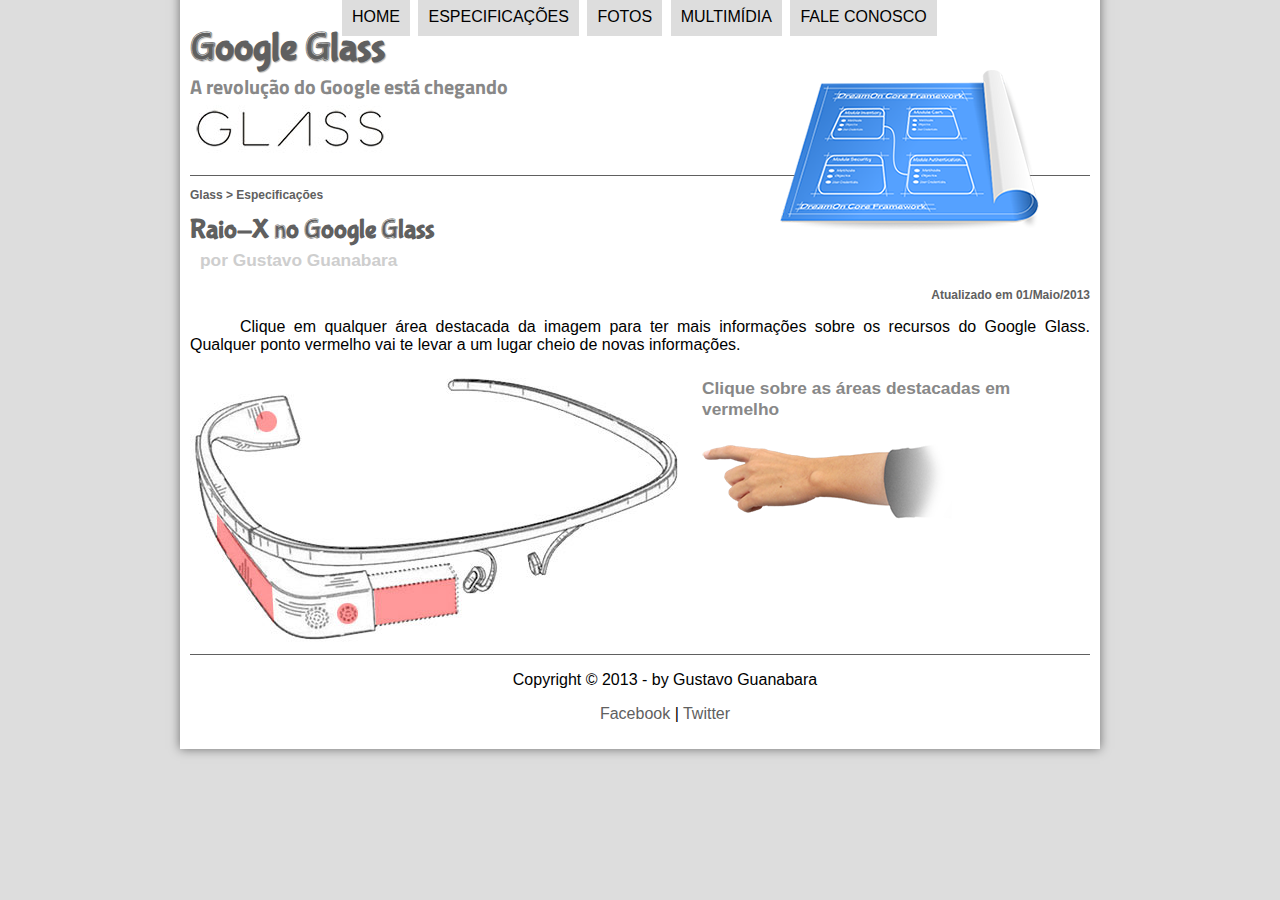
<file: Curso html5/projeto-glass-html5/specs.html>
<!DOCTYPE html>
<html lang="pt-br">
<head>
    <meta charset="UTF-8">
    <title>Tudo sobre Google Glass</title>
    <link rel="stylesheet" href="_css/estilo.css">
    <link rel="stylesheet" href="_css/specs.css">
    <script language="javascript" src="_javascript/funcoes.js">


    </script>
</head>
<body>
<div id="interface">
    <header id="cabecalho">
    <hgroup>
    <h1>Google Glass</h1>
    <h2>A revolução do Google está chegando</h2>
    </hgroup>

    <img id="icone" src="_imagens/especificacoes.png">

    <nav id="menu">
    <h1>Menu Principal</h1>
    <ul>
        <li onmouseover="mudaFoto('_imagens/home.png')" onmouseout="mudaFoto('_imagens/especificacoes.png')"><a href="index.html">Home</a></li>
        <li onmouseover="mudaFoto('_imagens/especificacoes.png')" onmouseout="mudaFoto('_imagens/especificacoes.png')"><a href="specs.html">Especificações</a></li>
        <li onmouseover="mudaFoto('_imagens/fotos.png')" onmouseout="mudaFoto('_imagens/especificacoes.png')"><a href="fotos.html">Fotos</a></li>
        <li onmouseover="mudaFoto('_imagens/multimidia.png')" onmouseout="mudaFoto('_imagens/especificacoes.png')"><a href="multimidia.html">Multimídia</a></li>
        <li onmouseover="mudaFoto('_imagens/contato.png')" onmouseout="mudaFoto('_imagens/especificacoes.png')"><a href="fale-conosco.html">Fale conosco</a></li>
    </ul>
    </nav>
    </header>

<section id="corpo-full">
    <article id="noticia-principal">
        <header id="cabecalho-artigo">
        <hgroup>
        <h3>Glass > Especificações</h3>
        <h1>Raio-X no Google Glass</h1>
        <h2>por Gustavo Guanabara</h2>
        <h3 class="direita">Atualizado em 01/Maio/2013</h3>
        </hgroup>
        </header>
    
<p>Clique em qualquer área destacada da imagem para ter mais informações sobre os recursos do Google Glass. Qualquer ponto vermelho vai te levar a um lugar cheio de novas informações.</p>
        <section id="conteudo">
            <img src="_imagens/glass-esquema-marcado.jpg" usemap="#meumapa">
            <map name="meumapa">
                <area shape="rect" cords="179,202,270,260" href="google-glass.html#tela" target="janela"/>
                <area shape="circle" cords="158,243,12" href="google-gass.html#camera" target="janela">
                <area shape="circle" cords="73,52,12" href="google-glass.html#gadgets" target="janela">
                <area shape="poly" cords="28,143,83,216,84,249,27,169" href="google-glass.html#sensores" target="janela">
                
            </map>
            <iframe src="google-glass.html" name="janela" id="frame-spec"></iframe>
        </section>

    </article>
</section>

    <footer id="rodape">
        <p>Copyright &copy; 2013 - by Gustavo Guanabara</p>
        <p><a href="https://facebook.com/cursosemvideo" target="blank">Facebook</a> | <a href="https://twitter.com/cursosemvideo" target="blank">Twitter</a></p>
    </footer>
    </div>
    </body>
    </html>
</file>
<file: _css/estilo.css>
@charset "UTF-8";
@import url('https://fonts.googleapis.com/css2?family=Titillium+Web&display=swap');
@font-face {
    font-family: 'FonteLogo';
    src: url("../_fonts/bubblegum-sans-regular.otf")
}
body {
    font-family: Arial, sans-serif;
    background-color: #dddddd;
    color: rgba(0,0,0,1);
}

div#interface {
    width: 900px;
    background-color: white;
    margin: -20px auto 0px auto;
    box-shadow: 0px 0px 10px rgba(0,0,0,0.5); 
    padding: 10px;
}

p {
    text-align: justify;
    text-indent: 50px;
}
a {
    color: #606060;
    text-decoration: none;
}
a:hover {
    text-decoration: underline;
}

header#cabecalho img#icone {
    position: absolute;
    left: 780px;
    top: 70px;
}
header#cabecalho {
    border-bottom: 1px #606060 solid;
    height: 150px;
    background: url("../_imagens/glass-logo-peq.jpg") no-repeat 0px 80px;
}
header#cabecalho h1 {
    font-family: 'FonteLogo', sans-serif;
    font-size: 30pt;
    color: #606060;
    text-shadow: 1px 1px 1px rgba(0, 0, 0, 0.3);
    padding: 0px;
    margin-bottom: 0px;

}
header#cabecalho h2 {
    font-family: 'Titillium Web', sans-serif;
    color: #888888;
    font-size: 15pt;
    padding: 0px;
    margin-top: 0px;
}


/* Formatação de imagens com legendas */

figure.foto-legenda {
    position: relative;
    border: 8px solid white;
    box-shadow: 1px 1px 4px black;
}
figure.foto-legenda img {
    
    width: 100%;
    height: 100%;
}
figure.foto-legenda figcaption {
    opacity: 0;
    position: absolute;
    top: 0px;
    background-color: rgba(0, 0, 0, 0.4);
    color: white;
    width: 100%;
    height: 100%;
    padding: 10px;
    box-sizing: border-box;
    transition: 1s;
}

figure.foto-legenda:hover figcaption {
    opacity: 1;
}

/* Formatação do Menu */

nav#menu {
    display: block;
}

nav#menu ul {
    list-style: none;
    text-transform: uppercase;
    position: absolute;
    top: -20px;
    left: 300px;
}
nav#menu li {
    display: inline-block;
    background-color: #dddddd;
    padding: 10px;
    margin: 2px;
    transition: 1s;
}
nav#menu li:hover {
    background-color: #606060;
}
nav#menu h1 {
    display: none;
}
nav#menu a {
    color: black;
    text-decoration: none;;
}
nav#menu a:hover {
    color: white;
    text-decoration: underline;
}
section#corpo {
    display: block;
    width: 500px;
    float: left;
    border-right: 1px solid #606060;
    padding-right: 15px; 
}
article#noticia-principal h2 {
    font-size: 13pt;
    color: #606060;
    background-color: #dddddd;
    padding: 5px 0px 5px 0px;
    margin: 10px 0px 10px 0px;
    padding-left: 10px; 
}
header#cabecalho-artigo h1 {
    font-family: 'FonteLogo', sans-serif;
    font-size: 20pt;
    color: #606060;
    margin-bottom: 0px;
    margin-top: 0px;
}
.direita {
    text-align: right;
}

header#cabecalho-artigo h2 {
    font-size: 13pt;
    color: #cecece;
    background-color: #ffffff;
    margin: 0px;
}
header#cabecalho-artigo h3 {
    font-size: 12px;
    color: #606060;
    
    
}
table#tabelaspec {
    border: 1px solid #606060;
    border-spacing: 0px;
    margin-left: auto;
    margin-right: auto;
}

table#tabelaspec td {
    border: 1px solid #606060; 
    padding: 10px;
    text-align: center;
    vertical-align: middle;
}
table#tabelaspec td.ce {
    color: white;
    background-color: #606060;
    vertical-align: top;
    font-weight: bold;
}
table#tabelaspec td.cd {
    background-color: #cecece;
}
table#tabelaspec caption {
    color: #888888;
    font-size: 13pt;
    font-weight: bold;
}
table#tabelaspec caption span {
    display: block;
    float: right;
    color: black;
    font-size: 8pt;
    margin-top: 10px;
}

aside#lateral {
    display: block;
    width: 350px;
    float: right;
    background-color: #dddddd;
    padding: 10px;
    margin-top: 10px;
    box-shadow: 2px 2px 2px rgba(0,0,0,0.5);
}
aside#lateral h1 {
    font-family: 'FonteLogo', sans-serif;
    font-size: 20pt;
    color: #606060;
    margin-top: 0px;
}
aside#lateral h2 {
    background-color: #606060;
    font-size: 15pt;
    color: white;
    padding: 5px;
}
footer#rodape {
    clear: both;
    border-top: 1px solid #606060;
}
footer#rodape p {
    text-align: center;
}
</file>
<file: _css/form.css>
@charset "UTF-8";

form {
    width: 800px;
    margin: auto;
}
input, textarea {
    font-family: sans-serif;
    font-weight: normal;
    font-size: 13pt;
}
textarea {
    background-color: rgba(255, 255, 255, 0.8);
}
input:hover, textarea:hover {
    background-color: #dddddd;
}
legend {
    color: #888888;
    font-weight: bold;
    font-size: 13pt;
    font-family: sans-serif;
}
fieldset {
    border-color: #cecece;
    margin: 20px;
}
fieldset#sexo {
    width: 150px;
}
fieldset#usuario {
    background: url("../_imagens/icone-contato.png") no-repeat 95% 95%;
}
fieldset#endereco {
    background: url("../_imagens/icone-endereco.png") no-repeat 95% 95%;
}
fieldset#mensagem {
    background: url("../_imagens/icone-mensagem.png") no-repeat 95% 95%;
}
fieldset#pedido {
    background: url("../_imagens/icone-pagamento.png") no-repeat 95% 95%;
}
</file>
<file: _css/fotos.css>
@charset "UTF-8";

ul#album-fotos {
    width: 700px;
    margin: 0px;
    padding: 50px;
    overflow: hidden;
    list-style: none;
    -webkit-transition: all .4s ease-in;
}
ul#album-fotos li {
    float: left;
    width: 200px;
    height: 200px;
    margin: 10px;
    border: 5px solid white;
    background-color: white;
    box-shadow: 1px 1px 3px rgba(0,0,0,0.4);
}
ul#album-fotos li:hover {
    -webkit-transform: scale(1.5);
}


ul#album-fotos li span {
    opacity: 0;
    color: white;
    text-shadow: 1px 1px 1px black;
    background-color: rgba(0,0,0,0.3);
    font-size: 9pt;
    line-height: 370px;
    padding: 5px;
}

ul#album-fotos li:hover span {
    opacity: 1;
}

ul#album-fotos li#fotos01 {
    background: url('../_imagens/galeria-01.jpg') no-repeat;
    background-position: 50% 50%;
    background-size: 400px 400px;
    background-color: white;
}
ul#album-fotos li#fotos01:hover {
    background-position: 0px 0px;
    background-size: 200px 200px;
}
ul#album-fotos li#fotos02 {
    background: url('../_imagens/galeria-02.jpg') no-repeat;
    background-position: 50% 50%;
    background-size: 400px 400px;
    background-color: white;
}
ul#album-fotos li#fotos02:hover {
    background-position: 0px 0px;
    background-size: 200px 200px;
}
ul#album-fotos li#fotos03 {
    background: url('../_imagens/galeria-03.jpg') no-repeat;
    background-position: 50% 50%;
    background-size: 400px 400px;
    background-color: white;
}
ul#album-fotos li#fotos03:hover {
    background-position: 0px 0px;
    background-size: 200px 200px;
}
ul#album-fotos li#fotos04 {
    background: url('../_imagens/galeria-04.jpg') no-repeat;
    background-position: 50% 50%;
    background-size: 400px 400px;
    background-color: white;
}
ul#album-fotos li#fotos04:hover {
    background-position: 0px 0px;
    background-size: 200px 200px;
}
ul#album-fotos li#fotos05 {
    background: url('../_imagens/galeria-05.jpg') no-repeat;
    background-position: 50% 50%;
    background-size: 400px 400px;
    background-color: white;
}
ul#album-fotos li#fotos05:hover {
    background-position: 0px 0px;
    background-size: 200px 200px;
}
ul#album-fotos li#fotos06 {
    background: url('../_imagens/galeria-06.jpg') no-repeat;
    background-position: 50% 50%;
    background-size: 400px 400px;
    background-color: white;
}
ul#album-fotos li#fotos06:hover {
    background-position: 0px 0px;
    background-size: 200px 200px;
}
</file>
<file: _css/specs.css>
@charset "UTF-8";

section#conteudo {
    width: 1000px;
    margin: auto;
}
iframe#frame-spec {
    width: 400px;
    height: 280px;
    border: none;
}
iframe#frame-spec::-webkit-scrollbar {
    display: none;
}
</file>
<file: Curso html5/projeto-glass-html5/_css/estilo.css>
@charset "UTF-8";
@import url('https://fonts.googleapis.com/css2?family=Titillium+Web&display=swap');
@font-face {
    font-family: 'FonteLogo';
    src: url("../_fonts/bubblegum-sans-regular.otf")
}
body {
    font-family: Arial, sans-serif;
    background-color: #dddddd;
    color: rgba(0,0,0,1);
}

div#interface {
    width: 900px;
    background-color: white;
    margin: -20px auto 0px auto;
    box-shadow: 0px 0px 10px rgba(0,0,0,0.5); 
    padding: 10px;
}

p {
    text-align: justify;
    text-indent: 50px;
}
a {
    color: #606060;
    text-decoration: none;
}
a:hover {
    text-decoration: underline;
}

header#cabecalho img#icone {
    position: absolute;
    left: 780px;
    top: 70px;
}
header#cabecalho {
    border-bottom: 1px #606060 solid;
    height: 150px;
    background: url("../_imagens/glass-logo-peq.jpg") no-repeat 0px 80px;
}
header#cabecalho h1 {
    font-family: 'FonteLogo', sans-serif;
    font-size: 30pt;
    color: #606060;
    text-shadow: 1px 1px 1px rgba(0, 0, 0, 0.3);
    padding: 0px;
    margin-bottom: 0px;

}
header#cabecalho h2 {
    font-family: 'Titillium Web', sans-serif;
    color: #888888;
    font-size: 15pt;
    padding: 0px;
    margin-top: 0px;
}


/* Formatação de imagens com legendas */

figure.foto-legenda {
    position: relative;
    border: 8px solid white;
    box-shadow: 1px 1px 4px black;
}
figure.foto-legenda img {
    
    width: 100%;
    height: 100%;
}
figure.foto-legenda figcaption {
    opacity: 0;
    position: absolute;
    top: 0px;
    background-color: rgba(0, 0, 0, 0.4);
    color: white;
    width: 100%;
    height: 100%;
    padding: 10px;
    box-sizing: border-box;
    transition: 1s;
}

figure.foto-legenda:hover figcaption {
    opacity: 1;
}

/* Formatação do Menu */

nav#menu {
    display: block;
}

nav#menu ul {
    list-style: none;
    text-transform: uppercase;
    position: absolute;
    top: -20px;
    left: 300px;
}
nav#menu li {
    display: inline-block;
    background-color: #dddddd;
    padding: 10px;
    margin: 2px;
    transition: 1s;
}
nav#menu li:hover {
    background-color: #606060;
}
nav#menu h1 {
    display: none;
}
nav#menu a {
    color: black;
    text-decoration: none;;
}
nav#menu a:hover {
    color: white;
    text-decoration: underline;
}
section#corpo {
    display: block;
    width: 500px;
    float: left;
    border-right: 1px solid #606060;
    padding-right: 15px; 
}
article#noticia-principal h2 {
    font-size: 13pt;
    color: #606060;
    background-color: #dddddd;
    padding: 5px 0px 5px 0px;
    margin: 10px 0px 10px 0px;
    padding-left: 10px; 
}
header#cabecalho-artigo h1 {
    font-family: 'FonteLogo', sans-serif;
    font-size: 20pt;
    color: #606060;
    margin-bottom: 0px;
    margin-top: 0px;
}
.direita {
    text-align: right;
}

header#cabecalho-artigo h2 {
    font-size: 13pt;
    color: #cecece;
    background-color: #ffffff;
    margin: 0px;
}
header#cabecalho-artigo h3 {
    font-size: 12px;
    color: #606060;
    
    
}
table#tabelaspec {
    border: 1px solid #606060;
    border-spacing: 0px;
    margin-left: auto;
    margin-right: auto;
}

table#tabelaspec td {
    border: 1px solid #606060; 
    padding: 10px;
    text-align: center;
    vertical-align: middle;
}
table#tabelaspec td.ce {
    color: white;
    background-color: #606060;
    vertical-align: top;
    font-weight: bold;
}
table#tabelaspec td.cd {
    background-color: #cecece;
}
table#tabelaspec caption {
    color: #888888;
    font-size: 13pt;
    font-weight: bold;
}
table#tabelaspec caption span {
    display: block;
    float: right;
    color: black;
    font-size: 8pt;
    margin-top: 10px;
}

aside#lateral {
    display: block;
    width: 350px;
    float: right;
    background-color: #dddddd;
    padding: 10px;
    margin-top: 10px;
    box-shadow: 2px 2px 2px rgba(0,0,0,0.5);
}
aside#lateral h1 {
    font-family: 'FonteLogo', sans-serif;
    font-size: 20pt;
    color: #606060;
    margin-top: 0px;
}
aside#lateral h2 {
    background-color: #606060;
    font-size: 15pt;
    color: white;
    padding: 5px;
}
footer#rodape {
    clear: both;
    border-top: 1px solid #606060;
}
footer#rodape p {
    text-align: center;
}
</file>
<file: Curso html5/projeto-glass-html5/_css/form.css>
@charset "UTF-8";

form {
    width: 800px;
    margin: auto;
}
input, textarea {
    font-family: sans-serif;
    font-weight: normal;
    font-size: 13pt;
}
textarea {
    background-color: rgba(255, 255, 255, 0.8);
}
input:hover, textarea:hover {
    background-color: #dddddd;
}
legend {
    color: #888888;
    font-weight: bold;
    font-size: 13pt;
    font-family: sans-serif;
}
fieldset {
    border-color: #cecece;
    margin: 20px;
}
fieldset#sexo {
    width: 150px;
}
fieldset#usuario {
    background: url("../_imagens/icone-contato.png") no-repeat 95% 95%;
}
fieldset#endereco {
    background: url("../_imagens/icone-endereco.png") no-repeat 95% 95%;
}
fieldset#mensagem {
    background: url("../_imagens/icone-mensagem.png") no-repeat 95% 95%;
}
fieldset#pedido {
    background: url("../_imagens/icone-pagamento.png") no-repeat 95% 95%;
}
</file>
<file: Curso html5/projeto-glass-html5/_css/fotos.css>
@charset "UTF-8";

ul#album-fotos {
    width: 700px;
    margin: 0px;
    padding: 50px;
    overflow: hidden;
    list-style: none;
    -webkit-transition: all .4s ease-in;
}
ul#album-fotos li {
    float: left;
    width: 200px;
    height: 200px;
    margin: 10px;
    border: 5px solid white;
    background-color: white;
    box-shadow: 1px 1px 3px rgba(0,0,0,0.4);
}
ul#album-fotos li:hover {
    -webkit-transform: scale(1.5);
}


ul#album-fotos li span {
    opacity: 0;
    color: white;
    text-shadow: 1px 1px 1px black;
    background-color: rgba(0,0,0,0.3);
    font-size: 9pt;
    line-height: 370px;
    padding: 5px;
}

ul#album-fotos li:hover span {
    opacity: 1;
}

ul#album-fotos li#fotos01 {
    background: url('../_imagens/galeria-01.jpg') no-repeat;
    background-position: 50% 50%;
    background-size: 400px 400px;
    background-color: white;
}
ul#album-fotos li#fotos01:hover {
    background-position: 0px 0px;
    background-size: 200px 200px;
}
ul#album-fotos li#fotos02 {
    background: url('../_imagens/galeria-02.jpg') no-repeat;
    background-position: 50% 50%;
    background-size: 400px 400px;
    background-color: white;
}
ul#album-fotos li#fotos02:hover {
    background-position: 0px 0px;
    background-size: 200px 200px;
}
ul#album-fotos li#fotos03 {
    background: url('../_imagens/galeria-03.jpg') no-repeat;
    background-position: 50% 50%;
    background-size: 400px 400px;
    background-color: white;
}
ul#album-fotos li#fotos03:hover {
    background-position: 0px 0px;
    background-size: 200px 200px;
}
ul#album-fotos li#fotos04 {
    background: url('../_imagens/galeria-04.jpg') no-repeat;
    background-position: 50% 50%;
    background-size: 400px 400px;
    background-color: white;
}
ul#album-fotos li#fotos04:hover {
    background-position: 0px 0px;
    background-size: 200px 200px;
}
ul#album-fotos li#fotos05 {
    background: url('../_imagens/galeria-05.jpg') no-repeat;
    background-position: 50% 50%;
    background-size: 400px 400px;
    background-color: white;
}
ul#album-fotos li#fotos05:hover {
    background-position: 0px 0px;
    background-size: 200px 200px;
}
ul#album-fotos li#fotos06 {
    background: url('../_imagens/galeria-06.jpg') no-repeat;
    background-position: 50% 50%;
    background-size: 400px 400px;
    background-color: white;
}
ul#album-fotos li#fotos06:hover {
    background-position: 0px 0px;
    background-size: 200px 200px;
}
</file>
<file: Curso html5/projeto-glass-html5/_css/specs.css>
@charset "UTF-8";

section#conteudo {
    width: 1000px;
    margin: auto;
}
iframe#frame-spec {
    width: 400px;
    height: 280px;
    border: none;
}
iframe#frame-spec::-webkit-scrollbar {
    display: none;
}
</file>
